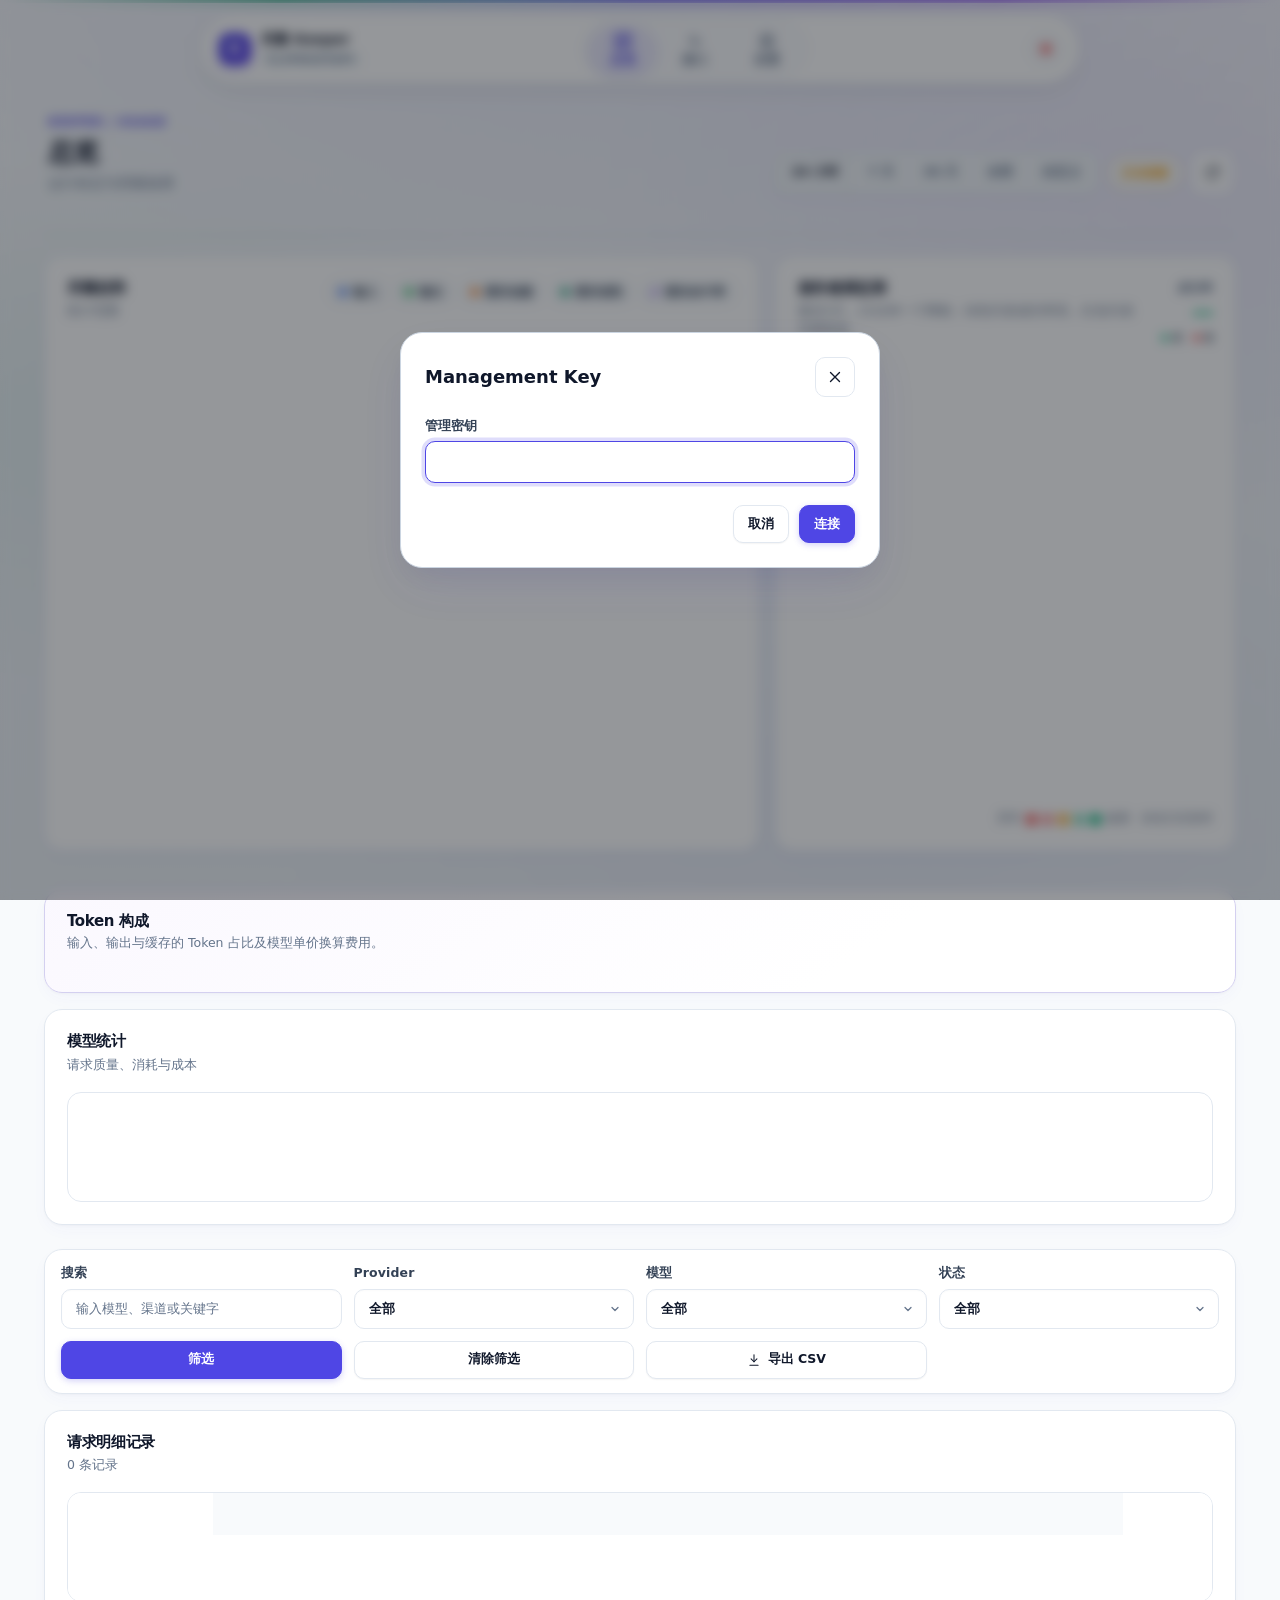
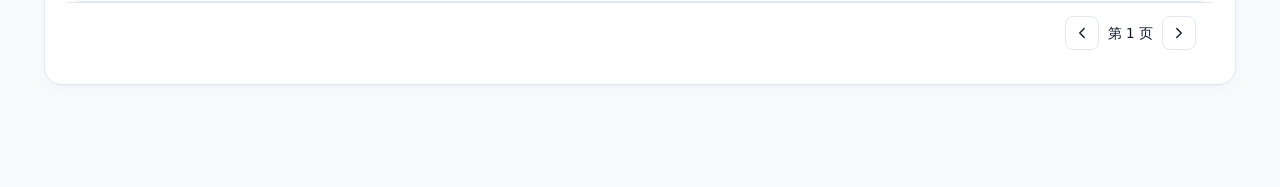
<file: go/dashboard/index.html>
<!doctype html>
<html lang="zh-CN">
<head>
  <meta charset="utf-8">
  <meta name="viewport" content="width=device-width, initial-scale=1">
  <meta name="color-scheme" content="light dark">
  <title>用量 Keeper</title>
  <link rel="stylesheet" href="./style.css">
  <script defer src="./app.js"></script>
</head>
<body>
  <svg class="icon-sprite" aria-hidden="true">
    <symbol id="i-layout-dashboard" viewBox="0 0 24 24"><rect width="7" height="9" x="3" y="3" rx="1"/><rect width="7" height="5" x="14" y="3" rx="1"/><rect width="7" height="9" x="14" y="12" rx="1"/><rect width="7" height="5" x="3" y="16" rx="1"/></symbol>
    <symbol id="i-chart" viewBox="0 0 24 24"><path d="M3 3v18h18"/><path d="m7 16 4-5 4 3 5-7"/></symbol>
    <symbol id="i-key" viewBox="0 0 24 24"><circle cx="7.5" cy="15.5" r="5.5"/><path d="m12 12 8.3-8.3"/><path d="m18 6 2 2"/><path d="m15 9 2 2"/></symbol>
    <symbol id="i-list" viewBox="0 0 24 24"><path d="M8 6h13M8 12h13M8 18h13"/><path d="M3 6h.01M3 12h.01M3 18h.01"/></symbol>
    <symbol id="i-settings" viewBox="0 0 24 24"><path d="M12.2 2h-.4a2 2 0 0 0-2 2v.2a2 2 0 0 1-1 1.7l-.4.2a2 2 0 0 1-2 0l-.1-.1a2 2 0 0 0-2.7.7l-.2.4a2 2 0 0 0 .7 2.7l.2.1a2 2 0 0 1 1 1.7v.5a2 2 0 0 1-1 1.7l-.2.1a2 2 0 0 0-.7 2.7l.2.4a2 2 0 0 0 2.7.7l.1-.1a2 2 0 0 1 2 0l.4.2a2 2 0 0 1 1 1.7v.2a2 2 0 0 0 2 2h.4a2 2 0 0 0 2-2v-.2a2 2 0 0 1 1-1.7l.4-.2a2 2 0 0 1 2 0l.1.1a2 2 0 0 0 2.7-.7l.2-.4a2 2 0 0 0-.7-2.7l-.2-.1a2 2 0 0 1-1-1.7v-.5a2 2 0 0 1 1-1.7l.2-.1a2 2 0 0 0 .7-2.7l-.2-.4a2 2 0 0 0-2.7-.7l-.1.1a2 2 0 0 1-2 0l-.4-.2a2 2 0 0 1-1-1.7V4a2 2 0 0 0-2-2Z"/><circle cx="12" cy="12" r="3"/></symbol>
    <symbol id="i-refresh" viewBox="0 0 24 24"><path d="M20 12a8 8 0 1 1-2.3-5.7L20 8"/><path d="M20 3v5h-5"/></symbol>
    <symbol id="i-download" viewBox="0 0 24 24"><path d="M12 3v12"/><path d="m7 10 5 5 5-5"/><path d="M5 21h14"/></symbol>
    <symbol id="i-upload" viewBox="0 0 24 24"><path d="M12 15V3"/><path d="m17 8-5-5-5 5"/><path d="M5 21h14"/></symbol>
    <symbol id="i-save" viewBox="0 0 24 24"><path d="M15.2 3H5a2 2 0 0 0-2 2v14a2 2 0 0 0 2 2h14a2 2 0 0 0 2-2V8.8Z"/><path d="M17 21v-8H7v8M7 3v5h8"/></symbol>
    <symbol id="i-plus" viewBox="0 0 24 24"><path d="M12 5v14M5 12h14"/></symbol>
    <symbol id="i-trash" viewBox="0 0 24 24"><path d="M3 6h18M8 6V4h8v2M19 6l-1 15H6L5 6M10 11v6M14 11v6"/></symbol>
    <symbol id="i-x" viewBox="0 0 24 24"><path d="m18 6-12 12M6 6l12 12"/></symbol>
    <symbol id="i-chevron-left" viewBox="0 0 24 24"><path d="m15 18-6-6 6-6"/></symbol>
    <symbol id="i-chevron-right" viewBox="0 0 24 24"><path d="m9 18 6-6-6-6"/></symbol>
    <symbol id="i-database" viewBox="0 0 24 24"><ellipse cx="12" cy="5" rx="9" ry="3"/><path d="M3 5v14c0 1.7 4 3 9 3s9-1.3 9-3V5"/><path d="M3 12c0 1.7 4 3 9 3s9-1.3 9-3"/></symbol>
    <symbol id="i-activity" viewBox="0 0 24 24"><path d="M3 12h4l2-7 4 14 2-7h6"/></symbol>
    <symbol id="i-diamond" viewBox="0 0 24 24"><path d="M6 3h12l4 6-10 12L2 9Z"/><path d="m2 9 10 12 10-12M8 9l4 12 4-12M6 3l2 6h8l2-6"/></symbol>
    <symbol id="i-dollar" viewBox="0 0 24 24"><line x1="12" y1="1" x2="12" y2="23"/><path d="M17 5H9.5a3.5 3.5 0 0 0 0 7h5a3.5 3.5 0 0 1 0 7H6"/></symbol>
    <symbol id="i-percent" viewBox="0 0 24 24"><line x1="19" y1="5" x2="5" y2="19"/><circle cx="6.5" cy="6.5" r="2.5"/><circle cx="17.5" cy="17.5" r="2.5"/></symbol>
    <symbol id="i-clock" viewBox="0 0 24 24"><circle cx="12" cy="12" r="10"/><polyline points="12 6 12 12 16 14"/></symbol>
    <symbol id="i-trend-up" viewBox="0 0 24 24"><polyline points="23 6 13.5 15.5 8.5 10.5 1 18"/><polyline points="17 6 23 6 23 12"/></symbol>
    <symbol id="i-eye" viewBox="0 0 24 24"><path d="M2 12s3-7 10-7 10 7 10 7-3 7-10 7-10-7-10-7Z"/><circle cx="12" cy="12" r="3"/></symbol>
    <symbol id="i-sparkles" viewBox="0 0 24 24"><path d="m12 3-1.9 5.8a2 2 0 0 1-1.3 1.3L3 12l5.8 1.9a2 2 0 0 1 1.3 1.3L12 21l1.9-5.8a2 2 0 0 1 1.3-1.3L21 12l-5.8-1.9a2 2 0 0 1-1.3-1.3Z"/></symbol>
    <symbol id="i-copy" viewBox="0 0 24 24"><rect width="14" height="14" x="8" y="8" rx="2" ry="2"/><path d="M4 16c-1.1 0-2-.9-2-2V4c0-1.1.9-2 2-2h10c1.1 0 2 .9 2 2"/></symbol>
    <symbol id="i-search" viewBox="0 0 24 24"><circle cx="11" cy="11" r="8"/><line x1="21" y1="21" x2="16.65" y2="16.65"/></symbol>
  </svg>

  <div class="app-shell">
    <header class="top-nav" data-region="global-nav">
      <div class="brand">
        <span class="brand-mark">K</span>
        <span class="brand-copy"><strong>用量 Keeper</strong><small>CLIProxyAPI</small></span>
      </div>
      <nav class="primary-nav" aria-label="主要页面">
        <button class="nav-item is-active" data-page-target="overview" title="总览看板">
          <svg class="nav-icon"><use href="#i-layout-dashboard"/></svg>
          <span>总览</span>
        </button>
        <button class="nav-item" data-page-target="interfaces" title="接口与上游">
          <svg class="nav-icon"><use href="#i-activity"/></svg>
          <span>接口</span>
        </button>
        <button class="nav-item" data-page-target="settings" title="价格与管理设置">
          <svg class="nav-icon"><use href="#i-settings"/></svg>
          <span>设置</span>
        </button>
      </nav>
      <div class="top-nav-status" data-region="connection-state" title="采集服务在线">
        <span id="connection-dot" class="status-dot"></span>
        <span id="connection-label" class="sr-only">采集服务在线</span>
      </div>
    </header>

    <div class="workspace">
      <header class="topbar" data-region="context-bar">
        <div class="topbar-heading"><span class="topbar-kicker">KEEPER / USAGE</span><h1 id="page-title">总览</h1><p id="page-subtitle">运行状态与用量脉搏</p></div>
        <div class="topbar-actions">
          <div class="segmented" id="range-control" aria-label="时间范围">
            <button type="button" class="is-active" data-range="24h">24 小时</button><button type="button" data-range="7d">7 天</button><button type="button" data-range="30d">30 天</button><button type="button" data-range="all">全部</button><button type="button" data-range="custom" aria-controls="custom-range-form" aria-expanded="false">自定义</button>
          </div>
          <button id="custom-range-summary" class="range-summary-button" type="button" aria-controls="custom-range-form" aria-expanded="false" title="点击修改自定义时间范围" hidden>
            <span class="range-summary-label">当前自定义范围</span><strong id="custom-range-summary-value"></strong>
          </button>
          <span id="freshness-state" class="topbar-freshness" aria-live="polite">等待数据</span>
          <button id="refresh-button" class="icon-button" title="刷新" aria-label="刷新"><svg><use href="#i-refresh"/></svg></button>
          <form id="custom-range-form" class="custom-range-form" role="dialog" aria-modal="false" aria-label="自定义时间范围" hidden>
            <div class="range-selection">
              <label><span>开始日期</span><button id="custom-range-from" class="range-date-display" type="button" aria-label="选择开始日期">选择日期</button></label>
              <span class="range-separator" aria-hidden="true">~</span>
              <label><span>结束日期</span><button id="custom-range-to" class="range-date-display" type="button" aria-label="选择结束日期">选择日期</button></label>
            </div>
            <div id="range-calendars" class="range-calendars"></div>
            <div class="range-picker-footer">
              <label><span>开始时刻</span><input id="custom-range-from-time" type="time" step="1" value="00:00:00" required></label>
              <label><span>结束时刻</span><input id="custom-range-to-time" type="time" step="1" value="23:59:59" required></label>
              <span class="range-timezone">中国标准时间</span>
              <div class="range-picker-actions">
                <button class="secondary-button" id="custom-range-cancel" type="button">取消</button>
                <button class="primary-button" id="custom-range-apply" type="submit" disabled>应用</button>
              </div>
            </div>
            <span id="custom-range-error" class="custom-range-error" role="alert" hidden></span>
          </form>
        </div>
      </header>

      <main id="main-content">
        <section class="page is-active" data-page="overview" data-region="overview-page">
          <div class="kpi-section" id="overview-kpis" data-region="kpi-band"></div>
          <div class="runtime-strip" id="runtime-strip" data-region="runtime" role="group" aria-label="采集与存储运行状态"></div>
          <div class="overview-grid" data-region="operational-pulse">
            <section class="panel trend-panel" data-region="trend">
              <div class="panel-head">
                <div><h2>用量趋势</h2><p id="trend-caption">统计范围</p></div>
                <div class="trend-legend-interactive" id="trend-legend">
                  <button class="legend-chip is-active" data-dim="input" aria-pressed="true" style="--chip-color:#326ff5"><span class="chip-circle" style="background:#326ff5"></span><span>输入</span></button>
                  <button class="legend-chip is-active" data-dim="output" aria-pressed="true" style="--chip-color:#20b95a"><span class="chip-circle" style="background:#20b95a"></span><span>输出</span></button>
                  <button class="legend-chip is-active" data-dim="cache_write" aria-pressed="true" style="--chip-color:#ff7a12"><span class="chip-circle" style="background:#ff7a12"></span><span>缓存创建</span></button>
                  <button class="legend-chip is-active" data-dim="cache_read" aria-pressed="true" style="--chip-color:#059669"><span class="chip-circle" style="background:#059669"></span><span>缓存读取</span></button>
                  <button class="legend-chip is-active" data-dim="hit_rate" aria-pressed="true" style="--chip-color:#7738ee"><span class="chip-circle chip-dashed" style="background:#7738ee;border:2px dashed #7738ee"></span><span>缓存命中率</span></button>
                </div>
              </div>
              <div id="trend-chart" class="chart-host-interactive"></div>
            </section>
            <section class="panel health-panel" data-region="health">
              <div class="panel-head health-panel-head">
                <div><h2>服务健康监测</h2><p>最近5天，15分钟一个网格；绿色代表成功率高，红色代表失败较多。</p></div>
                <div class="health-summary-card" aria-label="服务健康汇总">
                  <span class="hsc-label">成功率</span>
                  <strong id="health-summary" class="hsc-rate">--</strong>
                  <div class="hsc-sub">
                    <span class="hsc-stat is-success"><i class="hsc-dot"></i><strong id="health-success-count">0</strong></span>
                    <span class="hsc-stat is-failure"><i class="hsc-dot"></i><strong id="health-failure-count">0</strong></span>
                  </div>
                </div>
              </div>
              <div id="health-grid" class="health-grid" aria-label="最近5天服务健康网格"></div>
              <div class="health-scale"><span>异常</span><i class="level-1"></i><i class="level-2"></i><i class="level-3"></i><i class="level-4"></i><i class="level-5"></i><span>健康</span><em>灰色为无请求</em></div>
            </section>
          </div>
          <div class="overview-section" data-region="analysis">
            <div class="distribution-grid" id="distribution-grid" data-region="distributions"></div>
            <section class="panel token-panel" data-region="tokens"><div class="panel-head"><div><h2>Token 构成</h2><p>输入、输出与缓存的 Token 占比及模型单价换算费用。</p></div><strong id="token-total" class="sr-only">0</strong></div><div id="token-composition"></div></section>
            <section class="table-section" data-region="model-statistics">
              <div class="section-head"><div><h2>模型统计</h2><p>请求质量、消耗与成本</p></div><span class="scroll-hint">⟷ 左右滑动</span></div>
              <div class="table-wrap"><table class="model-table"><caption class="sr-only">模型统计</caption><thead><tr><th scope="col">模型</th><th scope="col">请求</th><th scope="col">成功率</th><th scope="col">缓存命中率</th><th scope="col">Token</th><th scope="col">平均延迟</th><th scope="col">费用</th></tr></thead><tbody id="model-table"></tbody></table></div>
            </section>
          </div>
          <div class="overview-section event-section" data-region="events">
            <form class="filter-bar" id="event-filters" aria-label="请求明细筛选">
              <input type="hidden" name="upstream" id="filter-upstream">
              <label><span>搜索</span><input name="q" type="search" placeholder="输入模型、渠道或关键字"></label>
              <label><span>Provider</span><select name="provider"><option value="">全部</option></select></label>
              <label><span>模型</span><select name="model"><option value="">全部</option></select></label>
              <label><span>状态</span><select name="status"><option value="">全部</option><option value="success">成功</option><option value="failure">失败</option></select></label>
              <button class="primary-button" type="submit">筛选</button>
              <button class="secondary-button" type="reset" id="event-reset">清除筛选</button>
              <button class="secondary-button" id="event-export" type="button"><svg><use href="#i-download"/></svg>导出 CSV</button>
            </form>
            <div id="event-filter-chips" class="active-filter-list" role="group" aria-label="已应用的明细筛选" hidden></div>
            <div id="drilldown-banner" class="drilldown-banner" hidden>
              <div class="drilldown-banner-left">
                <span class="drilldown-icon"><svg><use href="#i-activity"/></svg></span>
                <span id="drilldown-text" class="drilldown-text">已锁定 15 分钟监控时段</span>
              </div>
              <button type="button" id="drilldown-clear" class="drilldown-clear-btn" title="解除时段锁定"><svg><use href="#i-x"/></svg>解除锁定</button>
            </div>
            <section class="table-section event-table-section">
              <div class="section-head"><div><h2>请求明细记录</h2><p id="event-count" aria-live="polite">0 条记录</p></div><span class="scroll-hint">⟷ 左右滑动</span></div>
              <div class="table-wrap"><table class="event-table"><caption class="sr-only">请求明细记录</caption><thead><tr><th scope="col">时间</th><th scope="col">模型 / 渠道</th><th scope="col">推理强度</th><th scope="col">状态</th><th scope="col">用时 / 首字</th><th scope="col">Token 明细</th><th scope="col">命中率</th><th scope="col">总 Token / 速度</th><th scope="col">费用</th></tr></thead><tbody id="event-table"></tbody></table></div>
              <div class="pagination"><button id="page-prev" class="icon-button" title="上一页" aria-label="上一页"><svg><use href="#i-chevron-left"/></svg></button><span id="page-label">第 1 页</span><button id="page-next" class="icon-button" title="下一页" aria-label="下一页"><svg><use href="#i-chevron-right"/></svg></button></div>
            </section>
          </div>
        </section>

        <section class="page" data-page="interfaces" data-region="interfaces-page">
          <div class="interface-summary" id="interface-summary" data-region="interface-kpis"></div>
          <div class="interface-analytics-grid">
            <section class="panel provider-token-panel" data-region="provider-tokens">
              <div class="panel-head">
                <div>
                  <h2>Provider Token 消耗对比</h2>
                  <p>各上游渠道的输入、输出、缓存与推理 Token 分布构成</p>
                </div>
                <div class="provider-token-legend" id="provider-token-legend" aria-label="Token 维度筛选"></div>
              </div>
              <div id="provider-token-chart" class="provider-token-chart" aria-label="各 Provider Token 消耗堆叠柱状图"></div>
            </section>
            <section class="panel upstream-latency-panel" data-region="upstream-latency">
              <div class="panel-head">
                <div>
                  <h2>上游响应延迟与健康排行</h2>
                  <p>加权平均响应耗时、SLA 等级与请求成功率</p>
                </div>
              </div>
              <div id="upstream-latency-board" class="upstream-latency-board" aria-label="上游响应延迟与健康排行"></div>
            </section>
          </div>
          <section class="table-section" data-region="api-keys"><div class="section-head"><div><h2>客户端 Key 分组</h2><p>匿名客户端调用分组汇总与负载占比</p></div><span class="scroll-hint">⟷ 左右滑动</span></div><div class="table-wrap"><table class="api-key-table"><caption class="sr-only">客户端 Key 分组</caption><thead><tr><th scope="col">客户端 Key</th><th scope="col">绑定模型</th><th scope="col">调用次数与占比</th><th scope="col">成功率</th><th scope="col">Token</th><th scope="col">预估费用</th></tr></thead><tbody id="api-key-table"></tbody></table></div></section>
          <section class="table-section" data-region="upstreams"><div class="section-head"><div><h2>上游统计</h2><p>匿名 Provider 凭证分组与健康监控</p></div><span class="scroll-hint">⟷ 左右滑动</span></div><div class="table-wrap"><table class="upstream-table"><caption class="sr-only">上游统计</caption><thead><tr><th scope="col">上游分组名称</th><th scope="col">状态</th><th scope="col">关联模型</th><th scope="col">负载请求占比</th><th scope="col">成功率</th><th scope="col">平均延迟</th><th scope="col">Token</th><th scope="col">操作</th></tr></thead><tbody id="upstream-table"></tbody></table></div></section>
        </section>

        <section class="page" data-page="settings" data-region="settings-page">
          <section class="settings-band"><div class="settings-title"><svg><use href="#i-database"/></svg><div><h2>存储状态</h2><p id="storage-path">--</p></div></div><div class="storage-metrics" id="storage-metrics"></div><form id="storage-settings" class="inline-form"><label><span>保留天数</span><input name="retention_days" type="number" min="1" max="3650"></label><label><span>导出上限</span><input name="export_max_records" type="number" min="100" max="1000000"></label><button class="primary-button" type="submit"><svg><use href="#i-save"/></svg>保存</button></form></section>
          <section class="table-section price-section">
            <div class="section-head price-section-head">
              <div>
                <h2>模型价格设置</h2>
                <p>按 1M Token (百万 Token) 美元 ($) 计价 · 支持多维度灵活计费</p>
              </div>
              <span class="scroll-hint">⟷ 左右滑动</span>
              <div class="command-group price-actions-group">
                <div class="price-search-wrapper">
                  <svg class="price-search-icon"><use href="#i-search"/></svg>
                  <input id="price-search" type="search" placeholder="快速过滤模型..." aria-label="搜索模型价格">
                </div>
                <button id="import-prices-btn" class="secondary-button" title="批量粘贴 JSON 或上传文件导入价格"><svg><use href="#i-upload"/></svg>批量导入</button>
                <button id="export-prices-btn" class="secondary-button" title="导出当前模型价格表为 JSON"><svg><use href="#i-download"/></svg>导出价格</button>
                <button id="autofill-prices-btn" class="secondary-button" title="从历史调用记录中一键添加未定价模型"><svg><use href="#i-sparkles"/></svg>补全调用模型</button>
                <button id="add-price" class="secondary-button"><svg><use href="#i-plus"/></svg>添加模型</button>
                <button id="save-prices" class="primary-button"><svg><use href="#i-save"/></svg>保存价格表</button>
              </div>
            </div>
            <div class="table-wrap price-table-wrap">
              <table class="price-table">
                <thead>
                  <tr>
                    <th scope="col" style="width:24%;">模型名称</th>
                    <th scope="col" style="width:13%;">输入 ($/1M)</th>
                    <th scope="col" style="width:13%;">输出 ($/1M)</th>
                    <th scope="col" style="width:13%;">缓存读取 ($/1M)</th>
                    <th scope="col" style="width:13%;">缓存写入 ($/1M)</th>
                    <th scope="col" style="width:13%;">推理 ($/1M)</th>
                    <th scope="col" style="width:11%;">操作</th>
                  </tr>
                </thead>
                <tbody id="price-table"></tbody>
              </table>
            </div>
          </section>
          <section class="settings-band backup-band"><div><h2>数据迁移</h2><p>事件、聚合所需字段与模型价格</p></div><div class="command-group"><button id="backup-export" class="secondary-button"><svg><use href="#i-download"/></svg>导出备份</button><button id="backup-import" class="secondary-button"><svg><use href="#i-upload"/></svg>导入备份</button><input id="backup-file" type="file" accept="application/json,.json" hidden></div></section>
          <section class="settings-band connection-band"><div><h2>管理连接</h2><p id="auth-state">当前会话</p></div><button id="change-key" class="secondary-button"><svg><use href="#i-key"/></svg>更新密钥</button></section>
        </section>
      </main>
    </div>
  </div>

  <aside id="detail-drawer" class="detail-drawer" role="dialog" aria-modal="true" aria-labelledby="detail-title" aria-hidden="true" inert><div class="drawer-head"><div><small>上游详情</small><h2 id="detail-title">--</h2></div><button id="detail-close" class="icon-button" aria-label="关闭详情"><svg><use href="#i-x"/></svg></button></div><div id="detail-content"></div></aside>
  <div id="drawer-scrim" class="drawer-scrim"></div>

  <dialog id="price-import-dialog" class="glass-modal">
    <div class="dialog-head">
      <div>
        <h2>批量导入模型价格</h2>
        <p class="dialog-subtitle">支持粘贴 JSON 数组 / 键值映射、CSV 文本，或直接上传价格文件</p>
      </div>
      <button type="button" class="icon-button" id="price-import-close" aria-label="关闭"><svg><use href="#i-x"/></svg></button>
    </div>
    <div class="dialog-body">
      <div class="import-tips-bar">
        <span class="tip-tag">支持 JSON 数组</span>
        <span class="tip-tag">支持 Model:Price 映射</span>
        <span class="tip-tag">支持 CSV/TSV 逗号表格</span>
      </div>
      <textarea id="price-import-textarea" class="modal-textarea" rows="8" placeholder="粘贴价格数据，例如：
[
  { &quot;model&quot;: &quot;gpt-4o&quot;, &quot;input_per_million&quot;: 2.5, &quot;output_per_million&quot;: 10, &quot;cache_read_per_million&quot;: 1.25 },
  { &quot;model&quot;: &quot;deepseek-chat&quot;, &quot;input_per_million&quot;: 0.14, &quot;output_per_million&quot;: 0.28, &quot;cache_read_per_million&quot;: 0.014 }
]
或 CSV：
gpt-4o, 2.5, 10, 1.25, 2.5, 0"></textarea>
      <div class="file-upload-row">
        <button type="button" id="price-upload-btn" class="secondary-button compact-btn"><svg><use href="#i-upload"/></svg>从本地文件上传</button>
        <span id="price-file-label" class="file-name-hint">未选择文件</span>
        <input type="file" id="price-file-input" accept=".json,.csv,.txt" hidden>
      </div>
      <div class="import-mode-options">
        <label class="radio-label"><input type="radio" name="price-import-mode" value="merge" checked><span>合并追加（覆盖同名模型，保留现有其他模型）</span></label>
        <label class="radio-label"><input type="radio" name="price-import-mode" value="replace"><span>完全覆盖（清空现有价格表，仅保留导入内容）</span></label>
      </div>
      <div id="price-import-status" class="import-status-text" hidden></div>
    </div>
    <div class="dialog-actions">
      <button type="button" class="secondary-button" id="price-import-cancel">取消</button>
      <button type="button" class="primary-button" id="price-import-submit"><svg><use href="#i-save"/></svg>确认导入</button>
    </div>
  </dialog>

  <dialog id="auth-dialog"><form method="dialog" id="auth-form"><div class="dialog-head"><h2>Management Key</h2><button value="cancel" class="icon-button" aria-label="关闭"><svg><use href="#i-x"/></svg></button></div><label><span>管理密钥</span><input id="auth-key" type="password" autocomplete="current-password" required></label><div class="dialog-actions"><button value="cancel" class="secondary-button">取消</button><button value="default" class="primary-button" id="auth-save">连接</button></div></form></dialog>
  <div id="toast-region" class="toast-region" aria-live="polite"></div>
  <div id="floating-tooltip" class="floating-glass-tooltip" role="tooltip"></div>
  <div id="trend-tooltip" class="trend-tooltip-popup" hidden></div>
  <datalist id="model-name-datalist"></datalist>
  <div id="model-picker-dropdown" class="model-picker-dropdown" role="listbox"></div>
</body>
</html>
</file>
<file: go/dashboard/style.css>
:root {
  color-scheme: light;
  --bg: #f8fafc;
  --bg-gradient: linear-gradient(180deg, #f8fafc 0%, #f1f5f9 45%, #edf2f7 100%);
  --surface: #ffffff;
  --surface-raised: #ffffff;
  --surface-subtle: #f8fafc;
  --surface-inset: #f1f5f9;
  --text: #0f172a;
  --muted: #64748b;
  --muted-strong: #334155;
  --line: #e2e8f0;
  --line-strong: #cbd5e1;
  --blue: #4f46e5;
  --purple: #7c3aed;
  --teal: #059669;
  --green: #10b981;
  --orange: #f97316;
  --red: #ef4444;
  --yellow: #f59e0b;
  --focus: #6366f1;
  --radius-xs: 6px;
  --radius-sm: 8px;
  --radius-md: 10px;
  --radius-lg: 14px;
  --radius-xl: 18px;
  --radius-2xl: 22px;
  --space-1: 6px;
  --space-2: 10px;
  --space-3: 14px;
  --space-4: 18px;
  --space-5: 24px;
  --space-6: 32px;
  --shadow-xs: 0 1px 2px rgba(15, 23, 42, 0.03), 0 1px 1px rgba(15, 23, 42, 0.02);
  --shadow-sm: 0 1px 3px rgba(15, 23, 42, 0.03), 0 6px 18px -3px rgba(79, 70, 229, 0.04);
  --shadow-md: 0 4px 6px -1px rgba(15, 23, 42, 0.04), 0 12px 28px -4px rgba(79, 70, 229, 0.07);
  --shadow-lg: 0 10px 25px -3px rgba(15, 23, 42, 0.05), 0 20px 48px -8px rgba(79, 70, 229, 0.1);
  --font-sans: -apple-system, BlinkMacSystemFont, "SF Pro Text", "Segoe UI Variable Text", "Segoe UI", "PingFang SC", "Hiragino Sans GB", "Microsoft YaHei", system-ui, sans-serif;
  --font-mono: ui-monospace, "SF Mono", Menlo, Consolas, "Liberation Mono", monospace;
}

[data-theme="dark"], [data-cpa-theme="dark"] {
  color-scheme: dark;
  --bg: #070b12;
  --bg-gradient: linear-gradient(180deg, #0b111c 0%, #070b12 52%, #04070c 100%);
  --surface: #0f1624;
  --surface-raised: #141e30;
  --surface-subtle: #121a29;
  --surface-inset: #182336;
  --text: #f8fafc;
  --muted: #94a3b8;
  --muted-strong: #cbd5e1;
  --line: #1c2738;
  --line-strong: #2c3c54;
  --focus: #3b82f6;
  --blue: #3b82f6;
  --purple: #a855f7;
  --teal: #10b981;
  --green: #22c55e;
  --orange: #f97316;
  --red: #ef4444;
  --yellow: #eab308;
  --shadow-xs: 0 1px 2px rgba(0, 0, 0, 0.45);
  --shadow-sm: 0 3px 12px -2px rgba(0, 0, 0, 0.55), 0 0 0 1px rgba(255, 255, 255, 0.07);
  --shadow-md: 0 14px 36px -4px rgba(0, 0, 0, 0.65), 0 0 0 1px rgba(255, 255, 255, 0.09);
  --shadow-lg: 0 28px 64px -8px rgba(0, 0, 0, 0.78), 0 0 0 1px rgba(255, 255, 255, 0.12);
}

@media (prefers-color-scheme: dark) {
  :root:not([data-cpa-theme="light"]):not([data-theme="light"]) {
    color-scheme: dark;
    --bg: #070b12;
    --bg-gradient: linear-gradient(180deg, #0b111c 0%, #070b12 52%, #04070c 100%);
    --surface: #0f1624;
    --surface-raised: #141e30;
    --surface-subtle: #121a29;
    --surface-inset: #182336;
    --text: #f8fafc;
    --muted: #94a3b8;
    --muted-strong: #cbd5e1;
    --line: #1c2738;
    --line-strong: #2c3c54;
    --focus: #3b82f6;
    --blue: #3b82f6;
    --purple: #a855f7;
    --teal: #10b981;
    --green: #22c55e;
    --orange: #f97316;
    --red: #ef4444;
    --yellow: #eab308;
    --shadow-xs: 0 1px 2px rgba(0, 0, 0, 0.45);
    --shadow-sm: 0 3px 12px -2px rgba(0, 0, 0, 0.55), 0 0 0 1px rgba(255, 255, 255, 0.07);
    --shadow-md: 0 14px 36px -4px rgba(0, 0, 0, 0.65), 0 0 0 1px rgba(255, 255, 255, 0.09);
    --shadow-lg: 0 28px 64px -8px rgba(0, 0, 0, 0.78), 0 0 0 1px rgba(255, 255, 255, 0.12);
  }
}

* { box-sizing: border-box; }
html { min-width: 320px; background: var(--bg); }
body {
  min-width: 320px;
  min-height: 100vh;
  margin: 0;
  overflow-x: clip;
  background: var(--bg);
  color: var(--text);
  font-family: var(--font-sans);
  font-size: 13.5px;
  line-height: 1.5;
  letter-spacing: 0;
  -webkit-font-smoothing: antialiased;
  -moz-osx-font-smoothing: grayscale;
  text-rendering: optimizeLegibility;
  font-feature-settings: "tnum" 1, "cv02" 1, "cv03" 1, "cv04" 1;
}
button, input, select { font: inherit; letter-spacing: 0; }
button { color: inherit; }
button, select { cursor: pointer; }
button:disabled { cursor: not-allowed; opacity: .52; }
button:focus-visible {
  outline: 2px solid var(--focus);
  outline-offset: 2px;
}
input:focus-visible, select:focus-visible {
  outline: none;
}
input, select { outline: none; }
svg { width: 18px; height: 18px; fill: none; stroke: currentColor; stroke-width: 1.8; stroke-linecap: round; stroke-linejoin: round; }
.icon-sprite { position: absolute; width: 0; height: 0; overflow: hidden; }
[hidden] { display: none !important; }
.sr-only {
  position: absolute;
  width: 1px;
  height: 1px;
  padding: 0;
  margin: -1px;
  overflow: hidden;
  clip: rect(0, 0, 0, 0);
  white-space: nowrap;
  border: 0;
}
.mono, td, .metric strong, .kpi-main-val, .kpi-daily-val, .ic-val, .runtime-item strong { font-variant-numeric: tabular-nums; }
.mono { font-family: var(--font-mono); }

.app-shell {
  min-height: 100vh;
  position: relative;
  background: var(--bg-gradient);
  background-attachment: fixed;
  overflow-x: clip;
}

/* Multi-layered California Mica Aurora & High-Precision Micro Matrix Grid */
.app-shell::before {
  content: '';
  position: fixed;
  inset: 0;
  pointer-events: none;
  z-index: 0;
  background-image:
    /* High-Precision Matrix Dot Grid */
    radial-gradient(circle at center, color-mix(in srgb, var(--text) 3.8%, transparent) 0.85px, transparent 0.85px),
    /* Top Center Luminous Spotlight - California Indigo */
    radial-gradient(ellipse 90% 550px at 50% -80px, color-mix(in srgb, var(--blue) 8.5%, transparent) 0%, transparent 70%),
    /* Right Top Violet Aurora Bloom */
    radial-gradient(ellipse 70% 480px at 92% 200px, color-mix(in srgb, var(--purple) 6%, transparent) 0%, transparent 66%),
    /* Left Teal Ambient Glow */
    radial-gradient(ellipse 60% 420px at 8% 420px, color-mix(in srgb, var(--teal) 5%, transparent) 0%, transparent 64%),
    /* Bottom Azure Drift */
    radial-gradient(ellipse 75% 500px at 70% 800px, color-mix(in srgb, var(--blue) 3.5%, transparent) 0%, transparent 68%);
  background-size: 24px 24px, 100% 100%, 100% 100%, 100% 100%, 100% 100%;
  background-position: 0 0, 0 0, 0 0, 0 0, 0 0;
  background-repeat: repeat, no-repeat, no-repeat, no-repeat, no-repeat;
}

/* Top Luminous Laser Accent Line */
.app-shell::after {
  content: '';
  position: fixed;
  top: 0;
  left: 0;
  right: 0;
  height: 2.5px;
  background: linear-gradient(90deg, transparent 0%, color-mix(in srgb, var(--teal) 85%, transparent) 22%, color-mix(in srgb, var(--blue) 92%, transparent) 50%, color-mix(in srgb, var(--purple) 88%, transparent) 78%, transparent 100%);
  pointer-events: none;
  z-index: 99;
  opacity: 0.88;
}

.workspace, .detail-drawer {
  position: relative;
  z-index: 1;
}

.top-nav {
  position: sticky;
  top: 14px;
  z-index: 120;
  width: min(880px, calc(100% - 28px));
  margin: 14px auto 0;
  min-height: 58px;
  display: flex;
  align-items: center;
  justify-content: space-between;
  gap: 16px;
  padding: 6px 16px 6px 18px;
  border: 1px solid var(--line);
  border-radius: 999px;
  background: var(--surface-raised);
  box-shadow: 0 8px 24px -4px rgba(15, 23, 42, 0.08), 0 2px 6px -1px rgba(15, 23, 42, 0.04), inset 0 1px 0 #ffffff;
  transition: box-shadow .2s ease, border-color .2s ease, transform .2s ease;
  transform: translateZ(0);
  will-change: transform;
}
[data-theme="dark"] .top-nav, [data-cpa-theme="dark"] .top-nav {
  box-shadow: 0 14px 38px rgba(0, 0, 0, 0.55), 0 2px 8px rgba(0, 0, 0, 0.35), inset 0 1px 0 rgba(255, 255, 255, 0.08);
  background: var(--surface-raised);
  border-color: var(--line-strong);
}
.brand { min-width: 0; display: flex; align-items: center; gap: 10px; }
.brand-mark {
  width: 32px;
  height: 32px;
  flex: 0 0 32px;
  display: grid;
  place-items: center;
  border-radius: var(--radius-md);
  background: linear-gradient(135deg, var(--blue), color-mix(in srgb, var(--purple) 30%, var(--blue)));
  color: #fff;
  font-size: 15px;
  font-weight: 800;
  box-shadow: 0 3px 10px color-mix(in srgb, var(--blue) 35%, transparent);
}
.brand-copy { min-width: 0; display: grid; gap: 1px; }
.brand-copy strong { overflow: hidden; font-size: 14px; font-weight: 780; color: var(--text); white-space: nowrap; text-overflow: ellipsis; }
.brand-copy small {
  color: var(--muted);
  font-size: 11px;
  font-weight: 700;
  letter-spacing: .06em;
  text-transform: uppercase;
  background: color-mix(in srgb, var(--surface-inset) 80%, transparent);
  padding: 1px 6px;
  border-radius: 4px;
  display: inline-block;
  width: fit-content;
}
.primary-nav {
  display: flex;
  align-items: center;
  gap: 6px;
  padding: 4px 6px;
  border: 1px solid color-mix(in srgb, var(--line) 80%, transparent);
  border-radius: 999px;
  background: color-mix(in srgb, var(--surface-subtle) 70%, transparent);
  box-shadow: inset 0 1px 2px rgba(0, 0, 0, 0.02);
}
.nav-item {
  position: relative;
  min-width: 66px;
  min-height: 46px;
  padding: 5px 12px 4px;
  display: flex;
  flex-direction: column;
  align-items: center;
  justify-content: center;
  gap: 3px;
  border: 0;
  border-radius: 999px;
  background: transparent;
  color: var(--muted);
  cursor: pointer;
  outline: none;
  user-select: none;
  transition: color .18s ease, background .18s cubic-bezier(0.16, 1, 0.3, 1), transform .18s cubic-bezier(0.16, 1, 0.3, 1), box-shadow .18s ease;
}
.nav-item .nav-icon {
  width: 18px;
  height: 18px;
  flex-shrink: 0;
  color: inherit;
  stroke-width: 2.1;
  transition: transform .18s cubic-bezier(0.16, 1, 0.3, 1), color .18s ease;
}
.nav-item span {
  font-size: 12.5px;
  font-weight: 750;
  line-height: 1.1;
  letter-spacing: 0.01em;
  transition: color .18s ease;
}
.nav-item:hover {
  color: var(--text);
  background: color-mix(in srgb, var(--surface) 65%, transparent);
  transform: translateY(-1.5px);
}
.nav-item:hover .nav-icon {
  transform: scale(1.08);
}
.nav-item.is-active {
  color: var(--blue);
  background: color-mix(in srgb, var(--blue) 12%, var(--surface));
  box-shadow: inset 0 1px 0 rgba(255, 255, 255, 0.8), 0 3px 10px -2px color-mix(in srgb, var(--blue) 30%, transparent);
}
.nav-item.is-active .nav-icon {
  transform: scale(1.12);
  color: var(--blue);
}
.nav-item.is-active span {
  color: var(--blue);
  font-weight: 800;
}
.nav-item:active {
  transform: scale(0.94) !important;
}
.top-nav-status {
  width: 34px;
  height: 34px;
  flex: 0 0 34px;
  display: inline-flex;
  align-items: center;
  justify-content: center;
  border: 1px solid var(--line);
  border-radius: 50%;
  background: var(--surface-subtle);
  box-shadow: inset 0 1px 0 rgba(255, 255, 255, 0.7);
  cursor: help;
  transition: background .16s ease, border-color .16s ease, transform .16s ease;
}
[data-theme="dark"] .top-nav-status, [data-cpa-theme="dark"] .top-nav-status {
  box-shadow: inset 0 1px 0 rgba(255, 255, 255, 0.06);
}
.top-nav-status:hover {
  border-color: var(--line-strong);
  background: var(--surface);
  transform: scale(1.06);
}
.top-nav-status span:not(.status-dot) {
  display: none;
}
.status-dot { width: 8px; height: 8px; flex: 0 0 8px; border-radius: 50%; background: var(--red); box-shadow: 0 0 0 4px color-mix(in srgb, var(--red) 13%, transparent); }
.status-dot.is-online { background: var(--green); animation: status-pulse 2.4s infinite cubic-bezier(0.4, 0, 0.6, 1); }

.workspace { width: min(1440px, 100%); min-width: 0; margin: 0 auto; padding: 6px 32px 48px; }
.topbar {
  min-height: 0;
  display: flex;
  align-items: flex-end;
  justify-content: space-between;
  gap: var(--space-5);
  padding: 26px 2px 18px;
}
.topbar-heading { min-width: 0; }
.topbar-kicker { display: block; color: var(--blue); font-size: 11.5px; font-weight: 780; letter-spacing: .08em; text-transform: uppercase; }
.topbar h1 { margin: 6px 0 3px; font-size: 26px; line-height: 1.2; font-weight: 780; letter-spacing: -0.01em; }
.topbar p { margin: 0; color: var(--muted); font-size: 13.5px; }
.topbar-actions { position: relative; z-index: 60; display: flex; align-items: center; justify-content: flex-end; flex-wrap: wrap; gap: 10px; }
.range-summary-button { flex: 1 1 360px; min-width: 0; max-width: min(520px, 100%); min-height: 40px; display: grid; grid-template-columns: auto minmax(0, 1fr); align-items: center; gap: 8px 12px; padding: 7px 11px; border: 1px solid var(--line-strong); border-radius: var(--radius-md); background: var(--surface); color: var(--text); text-align: left; cursor: pointer; }
.range-summary-button[hidden] { display: none; }
.range-summary-label { color: var(--muted); font-size: 11px; font-weight: 700; white-space: nowrap; }
.range-summary-button strong { min-width: 0; font-size: 12px; font-weight: 700; line-height: 1.35; overflow-wrap: anywhere; }
.range-summary-button:hover { border-color: var(--blue); background: color-mix(in srgb, var(--blue) 4%, var(--surface)); }
.range-summary-button:focus-visible { outline: 2px solid var(--blue); outline-offset: 2px; }
.custom-range-form { position: absolute; z-index: 150; top: calc(100% + 8px); right: 0; width: min(680px, calc(100vw - 32px)); max-width: min(680px, calc(100vw - 32px)); display: grid; gap: 14px; padding: 16px; border: 1px solid var(--line); border-radius: var(--radius-md); background: var(--surface); box-shadow: var(--shadow-md); }
.custom-range-form[hidden], .custom-range-error[hidden] { display: none; }
.custom-range-form label { min-width: 0; display: grid; gap: 5px; color: var(--muted-strong); font-size: 12px; font-weight: 700; }
.range-selection { display: grid; grid-template-columns: minmax(0, 1fr) auto minmax(0, 1fr); align-items: end; gap: 10px; }
.range-separator { padding-bottom: 11px; color: var(--muted); }
.range-date-display, .custom-range-form input { width: 100%; min-width: 0; height: 38px; padding: 0 10px; border: 1px solid var(--line-strong); border-radius: var(--radius-sm); background: var(--surface); color: var(--text); font: inherit; text-align: left; }
.range-date-display.is-editing { border-color: var(--blue); background: color-mix(in srgb, var(--blue) 8%, var(--surface)); }
.custom-range-form input:focus-visible, .range-date-display:focus-visible, .range-calendar-nav button:focus-visible, .range-calendar-day:focus-visible { outline: 2px solid var(--blue); outline-offset: 2px; }
.range-calendars { min-width: 0; padding-top: 12px; border-top: 1px solid var(--line); }
.range-calendar-nav { display: flex; align-items: center; justify-content: space-between; gap: 12px; margin-bottom: 10px; color: var(--muted); font-size: 12px; }
.range-calendar-nav button { width: 32px; height: 32px; display: grid; place-items: center; border: 1px solid var(--line); border-radius: var(--radius-sm); background: var(--surface); color: var(--text); }
.range-calendar-nav button svg { width: 16px; height: 16px; }
.range-calendar-nav button:disabled { opacity: .35; cursor: not-allowed; }
.range-calendar-months { display: grid; grid-template-columns: repeat(2, minmax(0, 1fr)); gap: 24px; }
.range-calendar-month { min-width: 0; }
.range-calendar-month h3 { margin: 0 0 10px; text-align: center; font-size: 13px; font-weight: 750; }
.range-calendar-grid { display: grid; grid-template-columns: repeat(7, minmax(0, 1fr)); grid-template-rows: repeat(7, 34px); gap: 3px; }
.range-calendar-weekday, .range-calendar-empty, .range-calendar-day { height: 34px; display: grid; place-items: center; font-size: 12px; }
.range-calendar-weekday { color: var(--muted); }
.range-calendar-day { width: 100%; padding: 0; border: 0; border-radius: var(--radius-sm); background: transparent; color: var(--text); font-weight: 650; }
.range-calendar-day:not(:disabled):hover { background: var(--surface-inset); }
.range-calendar-day.is-between { background: color-mix(in srgb, var(--blue) 10%, var(--surface)); }
.range-calendar-day.is-selected { background: var(--blue); color: #fff; }
.range-calendar-day.is-selected:not(:disabled):hover { background: var(--blue); }
.range-calendar-day:disabled { color: var(--muted); opacity: .35; cursor: not-allowed; }
.range-calendar-status { margin: 24px 0; color: var(--muted); text-align: center; font-size: 13px; }
.range-picker-footer { display: flex; align-items: end; flex-wrap: wrap; gap: 10px; padding-top: 12px; border-top: 1px solid var(--line); }
.range-picker-footer label { flex: 0 1 150px; }
.range-timezone { align-self: center; color: var(--muted); font-size: 12px; }
.range-picker-actions { display: flex; gap: 8px; margin-left: auto; }
.custom-range-form .primary-button, .custom-range-form .secondary-button { height: 38px; }
.custom-range-error { color: var(--red); font-size: 12px; }
.topbar-freshness { min-height: 34px; display: inline-flex; align-items: center; padding: 0 12px; border: 1px solid var(--line); border-radius: 999px; background: var(--surface-subtle); color: var(--muted); font-size: 12px; font-weight: 650; white-space: nowrap; box-shadow: inset 0 1px 0 rgba(255, 255, 255, 0.7); }
.topbar-freshness.is-fresh { color: var(--green); border-color: color-mix(in srgb, var(--green) 35%, var(--line)); }
.topbar-freshness.is-stale { color: var(--yellow); border-color: color-mix(in srgb, var(--yellow) 35%, var(--line)); }
.topbar-freshness.is-error { color: var(--red); border-color: color-mix(in srgb, var(--red) 35%, var(--line)); }
.segmented { min-height: 40px; display: inline-flex; align-items: center; gap: 3px; padding: 3px; border: 1px solid var(--line); border-radius: var(--radius-lg); background: var(--surface); box-shadow: var(--shadow-sm); }
.segmented button { height: 32px; padding: 0 14px; border: 0; border-radius: var(--radius-sm); background: transparent; color: var(--muted); font-size: 12.5px; font-weight: 700; transition: background .18s cubic-bezier(0.16, 1, 0.3, 1), color .18s ease, box-shadow .18s cubic-bezier(0.16, 1, 0.3, 1), transform .16s cubic-bezier(0.16, 1, 0.3, 1); }
.segmented button:hover { color: var(--text); background: var(--surface-subtle); }
.segmented button.is-active { color: var(--text); background: var(--surface-inset); box-shadow: inset 0 1px 2px rgba(0, 0, 0, 0.05), inset 0 0 0 1px var(--line); font-weight: 760; }
.segmented button:active { transform: scale(0.96); }
.icon-button {
  width: 40px;
  height: 40px;
  flex: 0 0 40px;
  display: inline-grid;
  place-items: center;
  padding: 0;
  border: 1px solid var(--line);
  border-radius: var(--radius-md);
  background: var(--surface);
  color: var(--text);
  transition: background .16s ease, border-color .16s ease, transform .16s ease;
}
.icon-button:hover { border-color: var(--line-strong); background: var(--surface-subtle); transform: translateY(-1px); }
.icon-button:active { transform: translateY(1px); }
.icon-button.is-spinning svg { animation: spin .8s linear infinite; }
main { min-width: 0; padding-bottom: 34px; }
.page { display: none; }
.page.is-active { display: block; animation: page-in .26s cubic-bezier(0.16, 1, 0.3, 1); }
.overview-section { margin-top: 24px; }

.kpi-section { display: grid; gap: 14px; margin-bottom: 20px; }
.kpi-row-top { display: grid; grid-template-columns: 1fr 1.15fr 1.15fr; gap: 14px; }
.kpi-row-bottom { display: grid; grid-template-columns: repeat(4, minmax(0, 1fr)); gap: 14px; }

.kpi-panel {
  position: relative;
  min-width: 0;
  min-height: 172px;
  display: flex;
  flex-direction: column;
  justify-content: space-between;
  padding: 16px 18px 14px;
  border: 1px solid var(--line);
  border-top: 3px solid var(--card-theme, var(--blue));
  border-radius: var(--radius-xl);
  background: radial-gradient(circle at top right, color-mix(in srgb, var(--card-theme, var(--blue)) 5%, transparent) 0%, transparent 62%), var(--surface);
  box-shadow: inset 0 1px 0 #ffffff, var(--shadow-sm);
  transition: border-color .22s ease, box-shadow .24s cubic-bezier(0.16, 1, 0.3, 1), transform .24s cubic-bezier(0.16, 1, 0.3, 1);
}
.kpi-panel:hover {
  border-color: color-mix(in srgb, var(--card-theme, var(--blue)) 35%, var(--line));
  border-top-color: var(--card-theme, var(--blue));
  background: radial-gradient(circle at top right, color-mix(in srgb, var(--card-theme, var(--blue)) 8%, transparent) 0%, transparent 65%), var(--surface);
  box-shadow: inset 0 1px 0 #ffffff, 0 12px 28px -4px color-mix(in srgb, var(--card-theme, var(--blue)) 14%, rgba(79, 70, 229, 0.08));
  transform: translateY(-2px);
}
.kpi-panel.theme-daily {
  --card-theme: var(--blue);
  border-top-color: color-mix(in srgb, var(--blue) 75%, var(--purple));
}
.kpi-panel.theme-blue { --card-theme: var(--blue); }
.kpi-panel.theme-purple { --card-theme: var(--purple); }
.kpi-panel.theme-green { --card-theme: var(--green); }
.kpi-panel.theme-orange { --card-theme: var(--orange); }
.kpi-panel.theme-teal { --card-theme: var(--teal); }
.kpi-panel.theme-yellow { --card-theme: var(--yellow); }

.kpi-header { display: flex; align-items: center; justify-content: space-between; gap: 10px; }
.kpi-title { margin: 0; color: var(--muted-strong); font-size: 13.5px; font-weight: 650; letter-spacing: -0.01em; }
.kpi-badge-pill { padding: 2.5px 8px; border: 1px solid var(--line); border-radius: 999px; background: var(--surface-subtle); color: var(--muted); font-size: 12px; font-weight: 600; white-space: nowrap; }

.kpi-icon-badge {
  width: 28px;
  height: 28px;
  display: grid;
  place-items: center;
  border-radius: var(--radius-sm);
  color: #ffffff;
  background: var(--card-theme, var(--blue));
  box-shadow: 0 2px 6px color-mix(in srgb, var(--card-theme, var(--blue)) 36%, transparent);
  transition: transform .22s cubic-bezier(0.16, 1, 0.3, 1), box-shadow .22s ease;
}
.kpi-panel:hover .kpi-icon-badge {
  transform: scale(1.1) rotate(2deg);
  box-shadow: 0 4px 12px color-mix(in srgb, var(--card-theme, var(--blue)) 55%, transparent);
}
.kpi-icon-badge svg { width: 14px; height: 14px; stroke-width: 2.2; stroke: currentColor; }

.kpi-daily-list { display: grid; grid-template-rows: repeat(3, minmax(0, 1fr)); min-width: 0; margin-top: 2px; }
.kpi-daily-item {
  --metric-accent: var(--blue);
  display: grid;
  grid-template-columns: 24px minmax(0, 1fr) auto;
  align-items: center;
  gap: 10px;
  min-width: 0;
  padding: 5px 0;
  border-bottom: 1px solid var(--line);
}
.kpi-daily-item:last-child { border-bottom: 0; }
.kpi-di-icon {
  width: 24px;
  height: 24px;
  display: grid;
  place-items: center;
  border-radius: var(--radius-xs);
  background: color-mix(in srgb, var(--metric-accent) 12%, transparent);
  color: var(--metric-accent);
  border: 1px solid color-mix(in srgb, var(--metric-accent) 20%, transparent);
}
.kpi-di-icon svg { width: 13px; height: 13px; stroke-width: 2; stroke: currentColor; }
.kpi-di-copy { min-width: 0; display: grid; }
.kpi-di-label { overflow: hidden; color: var(--muted); font-size: 12px; font-weight: 600; text-overflow: ellipsis; white-space: nowrap; }
.kpi-di-val { overflow: hidden; color: var(--text); font-size: 17px; font-weight: 780; line-height: 1.1; text-overflow: ellipsis; white-space: nowrap; font-variant-numeric: tabular-nums; }

.kpi-main-val { display: block; margin: 6px 0 2px; color: var(--text); font-size: 26px; font-weight: 800; line-height: 1.15; letter-spacing: -0.035em; font-variant-numeric: tabular-nums lining-nums; }
.kpi-sub-info { display: flex; align-items: center; flex-wrap: wrap; gap: 8px; min-height: 16px; margin-bottom: 6px; color: var(--muted); font-size: 12px; font-weight: 550; }
.kpi-sub-info .dot-success { display: inline-flex; align-items: center; gap: 4px; color: var(--muted-strong); font-weight: 550; }
.kpi-sub-info .dot-success::before { content: ''; width: 5px; height: 5px; border-radius: 50%; background: var(--green); flex-shrink: 0; }
.kpi-sub-info .dot-failed { display: inline-flex; align-items: center; gap: 4px; color: var(--muted-strong); font-weight: 550; }
.kpi-sub-info .dot-failed::before { content: ''; width: 5px; height: 5px; border-radius: 50%; background: var(--red); flex-shrink: 0; }
.kpi-sub-info .plain-item { color: var(--muted); }

.sparkline-box {
  width: 100%;
  height: 38px;
  padding: 2px 4px;
  overflow: hidden;
  border: 1px solid color-mix(in srgb, var(--line) 50%, transparent);
  border-radius: var(--radius-md);
  background: color-mix(in srgb, var(--card-theme, var(--blue)) 3.5%, var(--surface-subtle));
}
.sparkline-svg { width: 100%; height: 100%; display: block; }
.kpi-num-animate { display: block; }

.panel, .table-section, .settings-band {
  min-width: 0;
  border: 1px solid var(--line);
  border-radius: var(--radius-xl);
  background: var(--surface);
  box-shadow: 0 1px 3px rgba(15, 23, 42, 0.03), 0 6px 20px -3px rgba(79, 70, 229, 0.04), inset 0 1px 0 #ffffff;
  transition: border-color .22s ease, box-shadow .24s cubic-bezier(0.16, 1, 0.3, 1), transform .24s cubic-bezier(0.16, 1, 0.3, 1);
}
.panel:hover, .table-section:hover {
  box-shadow: 0 1px 3px rgba(15, 23, 42, 0.04), 0 12px 30px -4px rgba(79, 70, 229, 0.08), inset 0 1px 0 #ffffff;
}
.distribution-card {
  min-width: 0;
  min-height: 205px;
  padding: 18px;
  border: 1px solid var(--line);
  border-radius: var(--radius-xl);
  background: radial-gradient(circle at top right, color-mix(in srgb, var(--distrib-theme, var(--blue)) 4%, transparent) 0%, transparent 60%), var(--surface);
  box-shadow: 0 1px 3px rgba(15, 23, 42, 0.03), 0 6px 20px -3px rgba(79, 70, 229, 0.04), inset 0 1px 0 #ffffff;
  transition: border-color .22s ease, box-shadow .24s cubic-bezier(0.16, 1, 0.3, 1), transform .24s cubic-bezier(0.16, 1, 0.3, 1);
}
.distribution-card:hover {
  border-color: color-mix(in srgb, var(--distrib-theme, var(--blue)) 30%, var(--line));
  box-shadow: 0 1px 3px rgba(15, 23, 42, 0.04), 0 12px 30px -4px rgba(79, 70, 229, 0.08), inset 0 1px 0 #ffffff;
  transform: translateY(-2px);
}
[data-theme="dark"] .panel,
[data-theme="dark"] .table-section,
[data-theme="dark"] .filter-bar,
[data-theme="dark"] .settings-band,
[data-theme="dark"] .distribution-card,
[data-theme="dark"] .interface-card,
[data-cpa-theme="dark"] .panel,
[data-cpa-theme="dark"] .table-section,
[data-cpa-theme="dark"] .filter-bar,
[data-cpa-theme="dark"] .settings-band,
[data-cpa-theme="dark"] .distribution-card,
[data-cpa-theme="dark"] .interface-card {
  box-shadow: inset 0 1px 0 rgba(255, 255, 255, 0.08), var(--shadow-sm);
}
[data-theme="dark"] .kpi-panel,
[data-cpa-theme="dark"] .kpi-panel {
  background: radial-gradient(circle at top right, color-mix(in srgb, var(--card-theme, var(--blue)) 14%, transparent) 0%, transparent 70%), linear-gradient(180deg, color-mix(in srgb, var(--card-theme, var(--blue)) 8%, var(--surface)) 0%, var(--surface) 60px, var(--surface) 100%);
  box-shadow: inset 0 1px 0 rgba(255, 255, 255, 0.08), var(--shadow-sm);
}
[data-theme="dark"] .kpi-panel:hover,
[data-cpa-theme="dark"] .kpi-panel:hover {
  background: radial-gradient(circle at top right, color-mix(in srgb, var(--card-theme, var(--blue)) 22%, transparent) 0%, transparent 70%), linear-gradient(180deg, color-mix(in srgb, var(--card-theme, var(--blue)) 12%, var(--surface)) 0%, var(--surface) 60px, var(--surface) 100%);
  box-shadow: inset 0 1px 0 rgba(255, 255, 255, 0.14), 0 16px 40px rgba(0, 0, 0, 0.65);
}
[data-theme="dark"] .panel:hover,
[data-theme="dark"] .table-section:hover,
[data-theme="dark"] .filter-bar:hover,
[data-theme="dark"] .settings-band:hover,
[data-theme="dark"] .distribution-card:hover,
[data-theme="dark"] .interface-card:hover,
[data-cpa-theme="dark"] .panel:hover,
[data-cpa-theme="dark"] .table-section:hover,
[data-cpa-theme="dark"] .filter-bar:hover,
[data-cpa-theme="dark"] .settings-band:hover,
[data-cpa-theme="dark"] .distribution-card:hover,
[data-cpa-theme="dark"] .interface-card:hover {
  box-shadow: inset 0 1px 0 rgba(255, 255, 255, 0.14), var(--shadow-md);
}

/* Global Haptic Micro-Interactions */
.icon-button:active,
.primary-button:active,
.secondary-button:active,
.segmented button:active,
.legend-chip:active,
.nav-item:active,
.filter-bar button:active,
.model-picker-btn:active,
.price-row-actions button:active,
.token-info-trigger:active,
.cost-info-trigger:active {
  transform: scale(0.965) !important;
}

tbody tr {
  transition: background .12s ease;
}
tbody tr:hover td {
  background: color-mix(in srgb, var(--surface-inset) 60%, transparent);
}
.panel { padding: 20px; }
.table-section {
  margin-top: 16px;
  margin-bottom: 20px;
  overflow: hidden;
}
.panel-head {
  display: flex;
  align-items: flex-start;
  justify-content: space-between;
  gap: 18px;
}
.section-head {
  display: flex;
  align-items: center;
  justify-content: space-between;
  gap: 18px;
  padding: 0;
  margin-bottom: 16px;
  border-bottom: none;
  background: transparent;
}
.panel-head h2, .section-head h2 {
  margin: 0;
  color: var(--text);
  font-size: 15px;
  line-height: 1.3;
  font-weight: 780;
  letter-spacing: -0.01em;
}
.panel-head p, .section-head p {
  margin: 4px 0 0;
  color: var(--muted);
  font-size: 12.5px;
  line-height: 1.45;
}
.overview-grid {
  display: grid;
  grid-template-columns: minmax(0, 1.55fr) minmax(0, 1fr);
  gap: 14px;
  align-items: start;
  position: relative;
  z-index: 10;
}
.trend-panel, .health-panel {
  min-height: 595px;
  max-height: 595px;
  height: 595px;
  display: flex;
  flex-direction: column;
  min-width: 0;
  box-sizing: border-box;
}
.trend-panel {
  justify-content: flex-start;
  position: relative;
  z-index: 15;
}
.trend-panel:hover, .trend-panel:focus-within {
  z-index: 25;
}
.health-panel {
  position: relative;
  z-index: 10;
}
.chart-host-interactive {
  position: relative;
  height: 500px;
  max-height: 500px;
  flex: 0 0 500px;
  padding: 8px 0 0;
  display: flex;
  flex-direction: column;
  min-width: 0;
  overflow: hidden;
  box-sizing: border-box;
}
.trend-legend-interactive { display: flex; align-items: center; justify-content: flex-end; flex-wrap: wrap; gap: 6px; }
.legend-chip {
  min-height: 26px;
  display: inline-flex;
  align-items: center;
  gap: 6px;
  padding: 2px 10px;
  border: 1px solid color-mix(in srgb, var(--line) 70%, transparent);
  border-radius: 999px;
  background: var(--surface-subtle);
  color: var(--muted-strong);
  font-size: 12px;
  font-weight: 700;
  cursor: pointer;
  user-select: none;
  transition: background .14s ease, border-color .14s ease, color .14s ease, opacity .14s ease, transform .14s ease;
}
.legend-chip:hover, .legend-chip:focus-visible {
  border-color: var(--line-strong);
  background: var(--surface-raised);
  color: var(--text);
  transform: translateY(-1px);
}
.legend-chip:not(.is-active) { opacity: .35; }
.chip-circle { width: 8px; height: 8px; border-radius: 50%; flex: 0 0 8px; }
.chip-dashed { background: transparent !important; border: 1.5px dashed currentColor; }
.trend-svg-large { width: 100%; height: 100%; max-height: 492px; display: block; overflow: visible; }
.trend-svg-large text { stroke: none !important; stroke-width: 0 !important; font-family: var(--font-sans); user-select: none; }
.chart-grid-line {
  stroke: color-mix(in srgb, var(--line) 75%, transparent);
  stroke-width: 1;
  stroke-dasharray: 4 4;
}
.chart-vgrid-line {
  stroke: color-mix(in srgb, var(--line) 45%, transparent);
  stroke-width: 1;
  stroke-dasharray: 3 3;
}
.chart-zero-line {
  stroke: color-mix(in srgb, var(--line-strong) 85%, transparent);
  stroke-width: 1.2;
}
.chart-left-label, .chart-right-label, .chart-x-label {
  font-family: var(--font-sans);
  font-size: 12px;
  stroke: none !important;
  stroke-width: 0 !important;
}
.chart-left-label {
  fill: var(--muted-strong);
  text-anchor: end;
  font-variant-numeric: tabular-nums;
  font-weight: 750;
  letter-spacing: -0.01em;
}
.chart-right-label {
  fill: #8b5cf6;
  text-anchor: start;
  font-variant-numeric: tabular-nums;
  font-weight: 780;
  letter-spacing: -0.01em;
}
.chart-x-label {
  fill: var(--muted-strong);
  text-anchor: middle;
  font-variant-numeric: tabular-nums;
  font-weight: 650;
}
.chart-crosshair { stroke: var(--muted-strong); stroke-width: 1.2; stroke-dasharray: 4 4; pointer-events: none; }
.animated-line {
  vector-effect: non-scaling-stroke;
  filter: drop-shadow(0 2px 5px rgba(0, 0, 0, 0.08));
}
.animated-line.is-dashed {
  stroke-dasharray: 6 5 !important;
}
.animated-area {
  opacity: .85;
  transition: opacity .3s ease;
}
.trend-point-dot {
  vector-effect: non-scaling-stroke;
  cursor: pointer;
  transition: r .16s ease, stroke-width .16s ease;
}
.trend-point-dot:hover {
  r: 5.5;
  stroke-width: 2.8;
  filter: drop-shadow(0 2px 6px color-mix(in srgb, currentColor 55%, transparent));
}
.active-hover-dot {
  vector-effect: non-scaling-stroke;
  filter: drop-shadow(0 3px 8px color-mix(in srgb, currentColor 65%, transparent));
}
.trend-tooltip-popup {
  position: fixed !important;
  z-index: 9999 !important;
  min-width: 220px;
  max-width: min(300px, calc(100vw - 24px));
  padding: 11px 14px;
  border: 1px solid var(--line-strong);
  border-radius: var(--radius-lg);
  background: color-mix(in srgb, var(--surface-raised) 92%, transparent);
  backdrop-filter: blur(24px) saturate(180%);
  -webkit-backdrop-filter: blur(24px) saturate(180%);
  color: var(--text);
  box-shadow: 0 20px 48px -6px rgba(0, 0, 0, 0.45), inset 0 1px 0 rgba(255, 255, 255, 0.1);
  pointer-events: none;
  animation: fadeInTooltip .12s cubic-bezier(0.16, 1, 0.3, 1);
}
@keyframes fadeInTooltip {
  from { opacity: 0; transform: scale(0.96); }
  to { opacity: 1; transform: scale(1); }
}
.tt-body { display: grid; gap: 5px; padding: 8px 0; }
.tt-row { display: flex; align-items: center; justify-content: space-between; gap: 14px; color: var(--muted); font-size: 11.5px; }
.tt-row-left { display: inline-flex; align-items: center; gap: 6px; }
.tt-row strong, .tt-footer strong { color: var(--text); font-variant-numeric: tabular-nums; }
.tt-box { width: 7px; height: 7px; border-radius: 50%; }
.tt-box-dashed { background: transparent !important; border: 1.5px dashed currentColor; }
.tt-footer { padding-top: 7px; border-top: 1px solid var(--line); color: var(--muted); font-size: 11.5px; }

.health-panel { display: flex; flex-direction: column; }
.health-panel-head { display: flex; align-items: flex-start; justify-content: space-between; gap: 16px; }
.health-summary-card {
  display: flex;
  flex-direction: column;
  align-items: flex-end;
  justify-content: flex-start;
  text-align: right;
  flex-shrink: 0;
}
.hsc-label {
  color: var(--muted);
  font-size: 12px;
  font-weight: 650;
  letter-spacing: 0.01em;
}
.hsc-rate {
  margin: 1px 0 3px;
  color: var(--green);
  font-size: 26px;
  font-weight: 800;
  line-height: 1.1;
  letter-spacing: -0.02em;
  font-variant-numeric: tabular-nums;
}
.hsc-sub {
  display: inline-flex;
  align-items: center;
  justify-content: flex-end;
  gap: 12px;
}
.hsc-stat {
  display: inline-flex;
  align-items: center;
  gap: 5px;
  color: var(--muted-strong);
  font-size: 12px;
  font-weight: 680;
  font-variant-numeric: tabular-nums;
}
.hsc-dot {
  width: 6px;
  height: 6px;
  border-radius: 2px;
  flex-shrink: 0;
}
.hsc-stat.is-success .hsc-dot { background: var(--green); box-shadow: 0 0 4px color-mix(in srgb, var(--green) 40%, transparent); }
.hsc-stat.is-failure .hsc-dot { background: var(--red); box-shadow: 0 0 4px color-mix(in srgb, var(--red) 40%, transparent); }

.health-grid { display: flex; flex-direction: column; gap: 6px; margin-top: 14px; padding: 2px 0; width: 100%; }
.health-day-group { display: flex; flex-direction: column; gap: 3px; width: 100%; }
.health-row { display: grid; grid-template-columns: repeat(24, minmax(0, 1fr)); gap: 3px; width: 100%; min-width: 0; }
.health-cell { display: block; width: 100%; aspect-ratio: 1 / 1; border-radius: 3px; background: var(--surface-inset); cursor: pointer; transition: transform .14s cubic-bezier(0.16, 1, 0.3, 1), filter .14s ease, box-shadow .14s ease; }
.health-cell:hover { z-index: 5; transform: scale(1.45); filter: brightness(1.25); outline: 1.5px solid var(--blue); outline-offset: 1px; border-radius: 3.5px; box-shadow: var(--shadow-md); }
.health-cell.is-selected { z-index: 6; transform: scale(1.4); outline: 2px solid var(--blue); outline-offset: 1.5px; border-radius: 3.5px; box-shadow: 0 0 10px rgba(47, 107, 242, 0.6); }
.health-cell.level-0 { background: var(--surface-inset); opacity: 0.8; }
.health-cell.level-1 { background: color-mix(in srgb, var(--red) 85%, var(--surface)); }
.health-cell.level-2 { background: color-mix(in srgb, var(--red) 55%, var(--surface)); }
.health-cell.level-3 { background: color-mix(in srgb, var(--yellow) 75%, var(--surface)); }
.health-cell.level-4 { background: color-mix(in srgb, var(--green) 55%, var(--surface)); }
.health-cell.level-5 { background: var(--green); }
.health-scale { display: flex; align-items: center; justify-content: flex-end; gap: 5px; margin-top: auto; padding-top: 8px; color: var(--muted); font-size: 11.5px; }
.health-scale i { width: 11px; height: 11px; display: block; border-radius: 2.5px; }
.health-scale em { margin-left: 6px; font-style: normal; }
.health-scale .level-1 { background: color-mix(in srgb, var(--red) 85%, var(--surface)); }
.health-scale .level-2 { background: color-mix(in srgb, var(--red) 55%, var(--surface)); }
.health-scale .level-3 { background: color-mix(in srgb, var(--yellow) 75%, var(--surface)); }
.health-scale .level-4 { background: color-mix(in srgb, var(--green) 55%, var(--surface)); }
.health-scale .level-5 { background: var(--green); }

.distribution-grid { display: grid; grid-template-columns: repeat(4, minmax(0, 1fr)); gap: 14px; align-items: stretch; }
.distribution-card {
  min-width: 0;
  min-height: 196px;
  display: flex;
  flex-direction: column;
  padding: 18px;
  border: 1px solid var(--line);
  border-radius: var(--radius-xl);
  background: linear-gradient(145deg, color-mix(in srgb, var(--distrib-theme, var(--blue)) 5.5%, var(--surface)) 0%, var(--surface) 68%);
  box-shadow: inset 0 1px 0 rgba(255, 255, 255, 0.8), var(--shadow-sm);
  transition: border-color .16s ease, box-shadow .16s ease;
}
.distribution-card:hover {
  border-color: color-mix(in srgb, var(--distrib-theme, var(--blue)) 32%, var(--line));
  box-shadow: inset 0 1px 0 rgba(255, 255, 255, 0.8), var(--shadow-md);
}
.distribution-card.theme-models { --distrib-theme: var(--blue); border-color: color-mix(in srgb, var(--blue) 15%, var(--line)); }
.distribution-card.theme-providers { --distrib-theme: var(--purple); border-color: color-mix(in srgb, var(--purple) 15%, var(--line)); }
.distribution-card.theme-api_keys { --distrib-theme: var(--teal); border-color: color-mix(in srgb, var(--teal) 15%, var(--line)); }
.distribution-card.theme-sources { --distrib-theme: var(--orange); border-color: color-mix(in srgb, var(--orange) 15%, var(--line)); }
.distribution-card h2 { margin: 0 0 14px; color: var(--text); font-size: 13px; font-weight: 720; letter-spacing: -0.01em; line-height: 1.2; }

.donut-layout { display: grid; grid-template-columns: 108px minmax(0, 1fr); align-items: center; gap: 14px; min-width: 0; flex: 1; }
.donut-wrapper { position: relative; width: 108px; height: 108px; flex-shrink: 0; margin: auto 0; }
.donut { width: 108px; height: 108px; display: block; transform: rotate(-90deg); }
.donut-track { fill: none; stroke: color-mix(in srgb, var(--surface-inset) 80%, transparent); stroke-width: 10; stroke-linecap: butt; }
.donut-segment { fill: none; stroke-width: 10; stroke-linecap: butt; cursor: pointer; transition: stroke-width .14s ease, opacity .14s ease; }
.donut-segment:hover, .donut-segment.is-active { stroke-width: 13; stroke-linecap: butt; }
.donut-segment:focus-visible { outline: none; stroke-width: 13; stroke-linecap: butt; }
.donut-center-text {
  position: absolute;
  inset: 16px;
  display: flex;
  flex-direction: column;
  align-items: center;
  justify-content: center;
  pointer-events: none;
  text-align: center;
  border-radius: 50%;
  background: color-mix(in srgb, var(--surface) 85%, transparent);
  box-shadow: inset 0 1px 2px rgba(0, 0, 0, 0.04), 0 2px 8px rgba(0, 0, 0, 0.04);
}
.dct-name { max-width: 68px; overflow: hidden; color: var(--muted); font-size: 11px; font-weight: 700; text-overflow: ellipsis; white-space: nowrap; }
.dct-val { margin-top: 2px; color: var(--text); font-size: 12.5px; font-weight: 780; font-variant-numeric: tabular-nums; }
.distribution-list { min-width: 0; min-height: 108px; display: flex; flex-direction: column; justify-content: center; gap: 2.5px; }
.distribution-row {
  min-width: 0;
  min-height: 20px;
  display: grid;
  grid-template-columns: 7px minmax(0, 1fr) auto;
  align-items: center;
  gap: 7px;
  padding: 2px 5px;
  border-radius: var(--radius-xs);
  border: 1px solid transparent;
  cursor: pointer;
  transition: background .12s ease, border-color .12s ease, opacity .12s ease;
}
.distribution-row > * { pointer-events: none; }
.distribution-row i { width: 7px; height: 7px; border-radius: 50%; flex-shrink: 0; }
.distribution-row span { overflow: hidden; color: var(--muted-strong); font-size: 12.5px; font-weight: 550; text-overflow: ellipsis; white-space: nowrap; }
.distribution-row strong { color: var(--text); font-size: 12.5px; font-weight: 750; font-variant-numeric: tabular-nums; margin-left: 4px; }
.distribution-row:hover, .distribution-row.is-active {
  background: color-mix(in srgb, var(--surface-inset) 85%, transparent);
  border-color: color-mix(in srgb, var(--line) 70%, transparent);
}
.distribution-row:focus-visible { outline: 2px solid var(--focus); outline-offset: 1px; }
.donut-layout.has-hover .donut-segment:not(.is-active), .distribution-card.has-hover .distribution-row:not(.is-active) { opacity: .32; }

.token-panel {
  margin-top: 14px;
  background: linear-gradient(145deg, color-mix(in srgb, var(--purple) 3.5%, var(--surface)) 0%, var(--surface) 68%);
  border-color: color-mix(in srgb, var(--purple) 14%, var(--line));
}
.token-panel .panel-head h2 { margin: 0 0 3px; font-size: 15px; font-weight: 750; }
.token-panel .panel-head p { margin: 0; color: var(--muted); font-size: 12.5px; }

/* 0. Cache Savings Hero Banner */
.cache-saving-hero {
  display: flex;
  align-items: center;
  justify-content: space-between;
  gap: 16px;
  margin-top: 14px;
  padding: 11px 16px;
  border-radius: var(--radius-lg);
  border: 1px solid color-mix(in srgb, var(--green) 28%, var(--line));
  background: linear-gradient(135deg, color-mix(in srgb, var(--green) 8.5%, var(--surface)) 0%, color-mix(in srgb, var(--blue) 5%, var(--surface)) 100%);
  box-shadow: 0 2px 8px color-mix(in srgb, var(--green) 7%, transparent);
}
.csh-left {
  display: flex;
  align-items: center;
  gap: 10px;
}
.csh-icon {
  font-size: 18px;
  display: flex;
  align-items: center;
  justify-content: center;
  width: 32px;
  height: 32px;
  border-radius: 50%;
  background: color-mix(in srgb, var(--green) 18%, var(--surface));
  border: 1px solid color-mix(in srgb, var(--green) 30%, transparent);
  flex-shrink: 0;
}
.csh-text {
  display: flex;
  flex-direction: column;
  gap: 1px;
}
.csh-title {
  color: var(--text);
  font-size: 12.5px;
  font-weight: 780;
  letter-spacing: -0.01em;
}
.csh-desc {
  color: var(--muted);
  font-size: 12px;
  font-weight: 550;
}
.csh-right {
  display: flex;
  align-items: center;
  gap: 10px;
  text-align: right;
}
.csh-val {
  color: var(--green);
  font-size: 20px;
  font-weight: 850;
  letter-spacing: -0.02em;
  font-variant-numeric: tabular-nums;
}
.csh-badge {
  display: inline-flex;
  align-items: center;
  padding: 3px 8px;
  border-radius: 999px;
  background: color-mix(in srgb, var(--green) 15%, transparent);
  border: 1px solid color-mix(in srgb, var(--green) 35%, transparent);
  color: var(--green);
  font-size: 12px;
  font-weight: 750;
  font-variant-numeric: tabular-nums;
  white-space: nowrap;
}

/* 1. Multi-segment thick progress bar with centered percent text */
.token-stack {
  display: flex;
  width: 100%;
  height: 38px;
  overflow: hidden;
  margin-top: 14px;
  border-radius: var(--radius-md);
  background: var(--surface-inset);
  box-shadow: inset 0 1px 2px rgba(0, 0, 0, 0.06);
}
.token-stack-segment {
  display: flex;
  align-items: center;
  justify-content: center;
  min-width: 0;
  height: 100%;
  cursor: pointer;
  transition: filter .16s ease, transform .14s ease, opacity .16s ease;
  user-select: none;
}
.token-stack-segment:hover, .token-stack-segment.is-active {
  filter: brightness(1.12);
  z-index: 2;
}
.tss-pct-text {
  color: #ffffff;
  font-size: 12px;
  font-weight: 780;
  font-variant-numeric: tabular-nums;
  letter-spacing: -0.01em;
  white-space: nowrap;
  overflow: hidden;
  text-overflow: clip;
  text-shadow: 0 1px 2px rgba(0, 0, 0, 0.25);
}

/* 2. Middle 4-column summary strip */
.token-summary-strip {
  display: grid;
  grid-template-columns: repeat(4, minmax(0, 1fr));
  gap: 0;
  margin-top: 14px;
  border: 1px solid var(--line);
  border-radius: var(--radius-xl);
  background: var(--surface);
  box-shadow: inset 0 1px 0 rgba(255, 255, 255, 0.8), var(--shadow-xs);
  overflow: hidden;
}
.tss-col {
  padding: 14px 18px;
  display: flex;
  flex-direction: column;
  justify-content: center;
  border-right: 1px solid var(--line);
}
.tss-col:last-child {
  border-right: none;
}
.tss-label {
  color: var(--muted);
  font-size: 11.5px;
  font-weight: 750;
  letter-spacing: 0.04em;
  text-transform: uppercase;
  margin-bottom: 3px;
}
.tss-val {
  color: var(--text);
  font-size: 23px;
  font-weight: 800;
  line-height: 1.15;
  letter-spacing: -0.02em;
  font-variant-numeric: tabular-nums;
}
.tss-val-saved {
  color: var(--green);
}
.tss-badge-saved {
  color: var(--green) !important;
  background: color-mix(in srgb, var(--green) 12%, transparent);
  padding: 1px 6px;
  border-radius: 4px;
  display: inline-block;
  width: fit-content;
}
.tss-badge {
  display: inline-block;
  margin-top: 4px;
  color: var(--muted);
  font-size: 11px;
  font-weight: 700;
  letter-spacing: 0.05em;
  text-transform: uppercase;
}

/* 3. Bottom breakdown cards grid */
.token-breakdown-grid {
  display: grid;
  gap: 12px;
  margin-top: 12px;
}
.token-breakdown-card {
  min-width: 0;
  padding: 14px 16px;
  border: 1px solid var(--line);
  border-radius: var(--radius-lg);
  background: var(--surface);
  box-shadow: inset 0 1px 0 rgba(255, 255, 255, 0.8), var(--shadow-xs);
  cursor: pointer;
  transition: border-color .16s ease, transform .16s ease, box-shadow .16s ease;
}
.token-breakdown-card:hover, .token-breakdown-card.is-active {
  border-color: var(--line-strong);
  box-shadow: var(--shadow-sm);
  transform: translateY(-1.5px);
}
.tbc-head {
  display: flex;
  align-items: center;
  gap: 7px;
  margin-bottom: 6px;
}
.tbc-dot {
  width: 7px;
  height: 7px;
  border-radius: 50%;
  flex-shrink: 0;
  box-shadow: 0 0 5px color-mix(in srgb, currentColor 45%, transparent);
}
.tbc-title {
  color: var(--muted-strong);
  font-size: 12.5px;
  font-weight: 650;
}
.tbc-cost {
  display: block;
  color: var(--text);
  font-size: 19px;
  font-weight: 800;
  line-height: 1.2;
  font-variant-numeric: tabular-nums;
  letter-spacing: -0.01em;
}
.tbc-pct {
  display: block;
  margin-top: 3px;
  color: var(--muted);
  font-size: 12px;
  font-weight: 600;
  font-variant-numeric: tabular-nums;
}
.tbc-pct small {
  color: var(--muted);
  font-size: 11px;
  font-weight: 500;
  margin-left: 2px;
}

#token-composition.has-hover .token-stack-segment:not(.is-active),
#token-composition.has-hover .token-breakdown-card:not(.is-active) {
  opacity: .35;
}

[data-theme="dark"] .token-summary-strip,
[data-theme="dark"] .token-breakdown-card,
[data-cpa-theme="dark"] .token-summary-strip,
[data-cpa-theme="dark"] .token-breakdown-card {
  box-shadow: inset 0 1px 0 rgba(255, 255, 255, 0.08), var(--shadow-xs);
}

.token-compound-cell { position: relative; min-width: 160px; display: inline-flex; align-items: center; justify-content: space-between; gap: 7px; padding: 4px 6px; border: 1px solid transparent; border-radius: var(--radius-md); cursor: help; white-space: nowrap; }
.token-compound-cell:hover, .token-compound-cell:focus-within { border-color: var(--line); background: var(--surface-subtle); }
.token-cell-lines { min-width: 0; display: grid; gap: 3px; }
.token-line-primary, .token-line-sub { display: flex; align-items: center; flex-wrap: nowrap; gap: 8px; white-space: nowrap; }
.token-badge-in, .token-badge-out, .token-badge-cache { display: inline-flex; align-items: center; gap: 3px; color: var(--muted-strong); font-size: 12px; font-weight: 720; font-variant-numeric: tabular-nums; white-space: nowrap; flex-shrink: 0; }
.token-badge-in { color: var(--blue); }
.token-badge-out { color: var(--green); }
.token-badge-cache { color: var(--teal); }
.token-icon-arrow, .token-icon-cache { width: 12px; height: 12px; flex-shrink: 0; }
.token-info-trigger { width: 22px; height: 22px; flex: 0 0 22px; display: grid; place-items: center; padding: 0; border: 0; border-radius: 50%; background: transparent; color: var(--muted); }
.token-info-trigger:hover, .token-info-trigger.is-pinned { color: var(--blue); background: color-mix(in srgb, var(--blue) 10%, transparent); }
.token-info-trigger svg { width: 14px; height: 14px; }

.cost-compound-cell {
  position: relative;
  display: inline-flex;
  align-items: center;
  justify-content: center;
  gap: 6px;
  padding: 4px 6px;
  border: 1px solid transparent;
  border-radius: var(--radius-md);
  cursor: help;
  white-space: nowrap;
}
.cost-compound-cell:hover, .cost-compound-cell:focus-within {
  border-color: var(--line);
  background: var(--surface-subtle);
}
.cost-val-text {
  color: #10b981;
  font-size: 12.5px;
  font-weight: 780;
  font-variant-numeric: tabular-nums;
  white-space: nowrap;
}
[data-theme="dark"] .cost-val-text,
[data-cpa-theme="dark"] .cost-val-text {
  color: #34d399;
}
.cost-info-trigger {
  width: 20px;
  height: 20px;
  flex: 0 0 20px;
  display: grid;
  place-items: center;
  padding: 0;
  border: 0;
  border-radius: 50%;
  background: transparent;
  color: var(--blue);
  cursor: pointer;
  transition: background .14s ease, color .14s ease, transform .14s ease;
}
.cost-info-trigger:hover, .cost-info-trigger.is-pinned {
  color: var(--blue);
  background: color-mix(in srgb, var(--blue) 12%, transparent);
}
.cost-info-trigger svg {
  width: 14px;
  height: 14px;
  stroke: currentColor;
  stroke-width: 2;
  fill: none;
}
.cost-unit-price-in {
  color: #38bdf8 !important;
}
.cost-unit-price-out {
  color: #c084fc !important;
}
.fgt-total-cost {
  color: #10b981;
  font-size: 13px;
  font-weight: 780;
  font-variant-numeric: tabular-nums;
}
[data-theme="dark"] .fgt-total-cost,
[data-cpa-theme="dark"] .fgt-total-cost {
  color: #34d399;
}

.runtime-strip { display: grid; grid-template-columns: repeat(5, minmax(0, 1fr)); gap: 1px; margin: 14px 0 20px; overflow: hidden; border: 1px solid var(--line); border-radius: var(--radius-xl); background: var(--line); }
.runtime-item { min-width: 0; display: flex; align-items: center; justify-content: space-between; gap: 8px; padding: 12px 14px; background: var(--surface); color: var(--muted); font-size: 11.5px; }
.runtime-item > span { display: inline-flex; align-items: center; gap: 6px; min-width: 0; }
.runtime-item strong { overflow: hidden; color: var(--text); font-size: 13px; font-weight: 720; text-overflow: ellipsis; white-space: nowrap; }
.runtime-item-dot { width: 7px; height: 7px; flex: 0 0 7px; border-radius: 50%; }
.runtime-strip.has-runtime-warning { border-color: color-mix(in srgb, var(--red) 55%, var(--line)); background: color-mix(in srgb, var(--red) 18%, var(--line)); box-shadow: 0 0 0 2px color-mix(in srgb, var(--red) 10%, transparent); }
.runtime-item.is-warning { background: color-mix(in srgb, var(--red) 7%, var(--surface)); color: var(--red); }
.runtime-item.is-warning strong { color: var(--red); }

.table-wrap {
  width: 100%;
  max-width: 100%;
  min-height: 110px;
  overflow-x: auto;
  overflow-y: hidden;
  -webkit-overflow-scrolling: touch;
  touch-action: pan-x pan-y;
  overscroll-behavior-x: contain;
  scrollbar-width: thin;
  scrollbar-color: color-mix(in srgb, var(--blue) 55%, var(--muted)) color-mix(in srgb, var(--surface-inset) 80%, transparent);
  border: 1px solid var(--line);
  border-radius: var(--radius-lg);
  background: var(--surface);
  isolation: isolate;
  contain: paint;
}
.table-wrap::-webkit-scrollbar {
  width: 8px;
  height: 8px;
  display: block;
}
.table-wrap::-webkit-scrollbar-track {
  background: color-mix(in srgb, var(--surface-inset) 90%, transparent);
  border-radius: 999px;
  margin: 0 10px;
}
.table-wrap::-webkit-scrollbar-thumb {
  background: color-mix(in srgb, var(--blue) 48%, var(--muted));
  border-radius: 999px;
  border: 1.5px solid var(--surface);
}
.table-wrap::-webkit-scrollbar-thumb:hover {
  background: var(--blue);
}

.scroll-hint {
  display: none;
  align-items: center;
  gap: 4px;
  padding: 2px 8px;
  border-radius: 999px;
  background: color-mix(in srgb, var(--blue) 12%, var(--surface));
  border: 1px solid color-mix(in srgb, var(--blue) 25%, transparent);
  color: var(--blue);
  font-size: 11px;
  font-weight: 700;
  white-space: nowrap;
}
table {
  width: 100%;
  border-collapse: separate;
  border-spacing: 0;
  table-layout: fixed;
}
th, td {
  padding: 12px 14px;
  border-bottom: 1px solid color-mix(in srgb, var(--line) 72%, transparent);
  text-align: left;
  vertical-align: middle;
  white-space: nowrap;
}
table th:first-child,
table td:first-child {
  padding-left: 22px;
}
table th:last-child,
table td:last-child {
  padding-right: 22px;
}
thead th {
  position: sticky;
  top: 0;
  z-index: 3;
  height: 42px;
  padding: 10px 14px;
  color: var(--muted-strong);
  background: var(--surface-subtle);
  border-bottom: 1px solid var(--line);
  font-size: 12.5px;
  font-weight: 750;
  letter-spacing: 0.01em;
  white-space: nowrap;
}
thead tr:first-child th:first-child {
  border-top-left-radius: calc(var(--radius-lg) - 1px);
}
thead tr:first-child th:last-child {
  border-top-right-radius: calc(var(--radius-lg) - 1px);
}
tbody td {
  height: 58px;
  color: var(--muted-strong);
  font-size: 13px;
  font-variant-numeric: tabular-nums;
}
tbody tr {
  transition: background .16s ease;
}
tbody tr:hover {
  background: color-mix(in srgb, var(--blue) 4%, var(--surface));
}
tbody tr:last-child td {
  border-bottom: 0;
}
tbody tr:last-child td:first-child {
  border-bottom-left-radius: calc(var(--radius-lg) - 1px);
}
tbody tr:last-child td:last-child {
  border-bottom-right-radius: calc(var(--radius-lg) - 1px);
}
.event-row-clickable { cursor: pointer; transition: background .12s ease; }
.event-row-clickable:focus-visible { outline: 2px solid var(--focus); outline-offset: -2px; }
.event-row-clickable:hover td { background: color-mix(in srgb, var(--blue) 8%, var(--surface)) !important; }
.event-row-clickable:hover td:first-child { box-shadow: inset 3.5px 0 0 var(--blue); }
.event-row-clickable.is-active td { background: color-mix(in srgb, var(--blue) 14%, var(--surface)) !important; }
.event-row-clickable.is-active td:first-child { box-shadow: inset 3.5px 0 0 var(--blue); }
.text-center { text-align: center !important; }
.cell-main { display: block; width: 100%; max-width: 100%; overflow: hidden; color: var(--text); font-size: 13.5px; font-weight: 750; text-overflow: ellipsis; white-space: nowrap; }
.cell-sub { display: block; width: 100%; max-width: 100%; overflow: hidden; margin-top: 3px; color: var(--muted); font-size: 11.5px; font-weight: 550; text-overflow: ellipsis; white-space: nowrap; }
.status-badge, .hit-rate-badge {
  display: inline-flex;
  align-items: center;
  justify-content: center;
  gap: 5.5px;
  min-height: 22px;
  padding: 1px 9px 1px 7px;
  border: 1px solid color-mix(in srgb, var(--green) 35%, var(--line));
  border-radius: 999px;
  background: color-mix(in srgb, var(--green) 10%, var(--surface));
  color: var(--green);
  font-size: 11.5px;
  font-weight: 750;
  white-space: nowrap;
  letter-spacing: 0.01em;
  box-shadow: inset 0 1px 0 rgba(255, 255, 255, 0.1);
  transition: all .16s ease;
}
.status-badge::before {
  content: "";
  width: 5px;
  height: 5px;
  border-radius: 50%;
  background: currentColor;
  box-shadow: 0 0 5px currentColor;
  flex-shrink: 0;
}
.status-badge.is-failure {
  border-color: color-mix(in srgb, var(--red) 35%, var(--line));
  background: color-mix(in srgb, var(--red) 10%, var(--surface));
  color: var(--red);
}
.status-badge.is-failure::before {
  animation: pulseFailDot 2s infinite ease-in-out;
}
@keyframes pulseFailDot {
  0%, 100% { opacity: 1; transform: scale(1); }
  50% { opacity: 0.4; transform: scale(0.8); }
}
.hit-rate-badge { border-color: color-mix(in srgb, var(--purple) 35%, var(--line)); background: color-mix(in srgb, var(--purple) 10%, var(--surface)); color: var(--purple); }
.hit-rate-badge.is-high { border-color: color-mix(in srgb, var(--teal) 35%, var(--line)); background: color-mix(in srgb, var(--teal) 10%, var(--surface)); color: var(--teal); }
.hit-rate-badge.is-mid { border-color: color-mix(in srgb, var(--yellow) 35%, var(--line)); background: color-mix(in srgb, var(--yellow) 10%, var(--surface)); color: var(--yellow); }

/* Table Columns Alignment & Exact Widths */
.event-table { width: 100%; min-width: 1175px; }
.event-table th { font-size: 12.5px; font-weight: 780; color: var(--muted-strong); }
.event-table td { font-size: 13px; font-weight: 680; color: var(--text); font-variant-numeric: tabular-nums; }
.event-table .cell-main { font-size: 13.5px; font-weight: 780; color: var(--text); letter-spacing: -0.01em; }
.event-table .cell-sub { font-size: 12px; font-weight: 550; color: var(--muted); }
.event-table .status-badge, .event-table .hit-rate-badge { min-height: 24px; padding: 0 9px; font-size: 12px; font-weight: 750; }
.event-table th:nth-child(1), .event-table td:nth-child(1) { width: 145px; min-width: 145px; text-align: left; }
.event-table th:nth-child(2), .event-table td:nth-child(2) { width: 185px; min-width: 185px; text-align: left; }
.event-table th:nth-child(3), .event-table td:nth-child(3) { width: 90px; min-width: 90px; text-align: center; }
.event-table th:nth-child(4), .event-table td:nth-child(4) { width: 120px; min-width: 120px; text-align: center; }
.event-table th:nth-child(5), .event-table td:nth-child(5) { width: 120px; min-width: 120px; text-align: center; }
.event-table th:nth-child(6), .event-table td:nth-child(6) { width: 180px; min-width: 180px; text-align: center; }
.event-table th:nth-child(7), .event-table td:nth-child(7) { width: 90px; min-width: 90px; text-align: center; }
.event-table th:nth-child(8), .event-table td:nth-child(8) { width: 125px; min-width: 125px; text-align: center; }
.event-table th:nth-child(9), .event-table td:nth-child(9) { width: 120px; min-width: 120px; text-align: center; }
.event-table td[data-label="状态"] .cell-sub {
  max-width: 140px;
  margin: 3px auto 0;
  padding: 1px 5px;
  border-radius: 3px;
  background: color-mix(in srgb, var(--red) 8%, transparent);
  color: var(--red);
  font-size: 11.5px;
  font-weight: 650;
  overflow: hidden;
  text-overflow: ellipsis;
  white-space: nowrap;
  cursor: help;
  transition: background .14s ease;
}
.event-table td[data-label="状态"] .cell-sub:hover {
  background: color-mix(in srgb, var(--red) 16%, transparent);
}

.model-table { width: 100%; min-width: 860px; }
.model-table th:nth-child(1), .model-table td:nth-child(1) { width: 200px; min-width: 200px; text-align: left; }
.model-table th:nth-child(2), .model-table td:nth-child(2) { width: 100px; min-width: 100px; text-align: center; }
.model-table th:nth-child(3), .model-table td:nth-child(3) { width: 105px; min-width: 105px; text-align: center; }
.model-table th:nth-child(4), .model-table td:nth-child(4) { width: 155px; min-width: 155px; text-align: center; }
.model-table th:nth-child(5), .model-table td:nth-child(5) { width: 120px; min-width: 120px; text-align: center; }
.model-table th:nth-child(6), .model-table td:nth-child(6) { width: 105px; min-width: 105px; text-align: center; }
.model-table th:nth-child(7), .model-table td:nth-child(7) { width: 115px; min-width: 115px; text-align: center; }
.model-table th { font-size: 12.5px; font-weight: 780; color: var(--muted-strong); }
.model-table td { font-size: 13px; font-weight: 700; color: var(--text); font-variant-numeric: tabular-nums; }
.model-table .cell-main { font-size: 13.5px; font-weight: 800; color: var(--text); letter-spacing: -0.01em; }
.model-table .progress-cell span { font-size: 12.5px; font-weight: 780; color: var(--text); }

.api-key-table { width: 100%; min-width: 860px; }
.api-key-table th:nth-child(1), .api-key-table td:nth-child(1) { width: 200px; min-width: 200px; text-align: left; }
.api-key-table th:nth-child(2), .api-key-table td:nth-child(2) { width: 115px; min-width: 115px; text-align: center; }
.api-key-table th:nth-child(3), .api-key-table td:nth-child(3) { width: 175px; min-width: 175px; text-align: center; }
.api-key-table th:nth-child(4), .api-key-table td:nth-child(4) { width: 105px; min-width: 105px; text-align: center; }
.api-key-table th:nth-child(5), .api-key-table td:nth-child(5) { width: 120px; min-width: 120px; text-align: center; }
.api-key-table th:nth-child(6), .api-key-table td:nth-child(6) { width: 115px; min-width: 115px; text-align: center; }

.upstream-table { width: 100%; min-width: 980px; }
.upstream-table th:nth-child(1), .upstream-table td:nth-child(1) { width: 200px; min-width: 200px; text-align: left; }
.upstream-table th:nth-child(2), .upstream-table td:nth-child(2) { width: 120px; min-width: 120px; text-align: center; }
.upstream-table th:nth-child(3), .upstream-table td:nth-child(3) { width: 115px; min-width: 115px; text-align: center; }
.upstream-table th:nth-child(4), .upstream-table td:nth-child(4) { width: 175px; min-width: 175px; text-align: center; }
.upstream-table th:nth-child(5), .upstream-table td:nth-child(5) { width: 105px; min-width: 105px; text-align: center; }
.upstream-table th:nth-child(6), .upstream-table td:nth-child(6) { width: 105px; min-width: 105px; text-align: center; }
.upstream-table th:nth-child(7), .upstream-table td:nth-child(7) { width: 120px; min-width: 120px; text-align: center; }
.upstream-table th:nth-child(8), .upstream-table td:nth-child(8) { width: 95px; min-width: 95px; text-align: center; }

.api-key-table th, .upstream-table th { font-size: 12.5px; font-weight: 780; color: var(--muted-strong); }
.api-key-table td, .upstream-table td { font-size: 13px; font-weight: 700; color: var(--text); font-variant-numeric: tabular-nums; }
.api-key-table .cell-main, .upstream-table .cell-main { font-size: 13.5px; font-weight: 800; color: var(--text); letter-spacing: -0.01em; }
.api-key-table .progress-cell span, .upstream-table .progress-cell span { font-size: 12.5px; font-weight: 780; color: var(--text); }

.pagination { display: flex; align-items: center; justify-content: flex-end; gap: 9px; min-height: 60px; padding: 10px 17px; border-top: 1px solid var(--line); }
.pagination .icon-button { width: 34px; height: 34px; flex-basis: 34px; border-radius: var(--radius-sm); box-shadow: none; }
.empty-state {
  min-height: 120px;
  height: 120px;
  display: table-cell;
  vertical-align: middle;
  text-align: center;
  padding: 32px 18px;
  color: var(--muted);
  font-size: 12.5px;
  font-weight: 600;
  border-bottom: 0 !important;
  border-bottom-left-radius: calc(var(--radius-lg) - 1px);
  border-bottom-right-radius: calc(var(--radius-lg) - 1px);
}

.event-section {
  position: relative;
  z-index: 20;
}
.filter-bar {
  position: relative;
  z-index: 40;
  display: grid;
  grid-template-columns: minmax(200px, 1.6fr) repeat(3, minmax(130px, 0.8fr)) auto auto auto;
  gap: 12px;
  align-items: end;
  padding: 16px 18px;
  margin-bottom: 14px;
  border: 1px solid var(--line);
  border-radius: var(--radius-xl);
  background: var(--surface);
  box-shadow: inset 0 1px 0 #ffffff, var(--shadow-sm);
}
.active-filter-list { display: flex; flex-wrap: wrap; align-items: center; gap: 8px; margin: -2px 0 14px; }
.active-filter-list[hidden] { display: none; }
.active-filter-chip { min-width: 0; max-width: 100%; display: inline-flex; align-items: center; gap: 6px; padding: 4px 5px 4px 10px; border: 1px solid color-mix(in srgb, var(--blue) 25%, var(--line)); border-radius: 999px; background: color-mix(in srgb, var(--blue) 6%, var(--surface)); color: var(--text); }
.active-filter-chip-text { min-width: 0; font-size: 12px; font-weight: 650; line-height: 1.4; overflow-wrap: anywhere; }
.active-filter-chip button { width: 25px; height: 25px; flex: 0 0 25px; display: grid; place-items: center; padding: 0; border: 0; border-radius: 50%; background: transparent; color: var(--muted-strong); cursor: pointer; }
.active-filter-chip button:hover { background: color-mix(in srgb, var(--red) 12%, var(--surface)); color: var(--red); }
.active-filter-chip button:focus-visible { outline: 2px solid var(--blue); outline-offset: 1px; }
.active-filter-chip button svg { width: 13px; height: 13px; }
.filter-bar:focus-within {
  z-index: 50;
}
.event-table-section {
  position: relative;
  z-index: 1;
}
.filter-bar label { min-width: 0; display: grid; gap: 6px; color: var(--muted-strong); font-size: 12.5px; font-weight: 760; letter-spacing: 0.01em; }
.filter-bar input, .filter-bar select {
  width: 100%;
  height: 40px;
  min-width: 0;
  padding: 0 14px;
  border: 1px solid var(--line);
  border-radius: var(--radius-md);
  background: var(--surface);
  color: var(--text);
  font-size: 13px;
  font-weight: 650;
  box-shadow: inset 0 1px 2px rgba(0, 0, 0, 0.02);
  transition: border-color .18s ease, box-shadow .18s cubic-bezier(0.16, 1, 0.3, 1), background .18s ease;
  outline: none !important;
}
.filter-bar input::placeholder { color: var(--muted); font-weight: 500; }
.filter-bar select {
  appearance: none;
  -webkit-appearance: none;
  background-image: url("data:image/svg+xml,%3Csvg xmlns='http://www.w3.org/2000/svg' width='12' height='12' viewBox='0 0 24 24' fill='none' stroke='%2364748b' stroke-width='2.5' stroke-linecap='round' stroke-linejoin='round'%3E%3Cpolyline points='6 9 12 15 18 9'%3E%3C/polyline%3E%3C/svg%3E");
  background-repeat: no-repeat;
  background-position: right 13px center;
  padding-right: 34px;
  cursor: pointer;
}
.filter-bar select option {
  background-color: var(--surface);
  color: var(--text);
  padding: 10px 14px;
  font-size: 13px;
  font-weight: 600;
}
[data-theme="dark"] .filter-bar select, [data-cpa-theme="dark"] .filter-bar select {
  background-image: url("data:image/svg+xml,%3Csvg xmlns='http://www.w3.org/2000/svg' width='12' height='12' viewBox='0 0 24 24' fill='none' stroke='%2394a3b8' stroke-width='2.5' stroke-linecap='round' stroke-linejoin='round'%3E%3Cpolyline points='6 9 12 15 18 9'%3E%3C/polyline%3E%3C/svg%3E");
}
.filter-bar input:hover, .filter-bar select:hover {
  border-color: var(--line-strong);
  background: var(--surface);
}
.filter-bar input:focus, .filter-bar select:focus,
.filter-bar input:focus-visible, .filter-bar select:focus-visible {
  border-color: var(--blue) !important;
  background: var(--surface) !important;
  box-shadow: 0 0 0 3px color-mix(in srgb, var(--blue) 20%, transparent) !important;
  outline: none !important;
}

/* Custom Accessible Dropdown Component */
.sr-only-select {
  position: absolute !important;
  width: 1px !important;
  height: 1px !important;
  padding: 0 !important;
  margin: -1px !important;
  overflow: hidden !important;
  clip: rect(0, 0, 0, 0) !important;
  white-space: nowrap !important;
  border: 0 !important;
  opacity: 0 !important;
  pointer-events: none !important;
}

.custom-select-wrapper {
  position: relative;
  width: 100%;
  min-width: 0;
}
.custom-select-wrapper.is-open {
  z-index: 70;
}
.custom-select-trigger {
  width: 100%;
  height: 40px;
  min-width: 0;
  display: flex;
  align-items: center;
  justify-content: space-between;
  gap: 8px;
  padding: 0 12px 0 14px;
  border: 1px solid var(--line);
  border-radius: var(--radius-md);
  background: var(--surface);
  color: var(--text);
  font-size: 13px;
  font-weight: 650;
  box-shadow: inset 0 1px 2px rgba(0, 0, 0, 0.02);
  cursor: pointer;
  user-select: none;
  transition: border-color .16s ease, box-shadow .16s cubic-bezier(0.16, 1, 0.3, 1), background .16s ease;
  outline: none !important;
}
.custom-select-trigger:hover {
  border-color: var(--line-strong);
  background: var(--surface);
}
.custom-select-wrapper.is-open .custom-select-trigger,
.custom-select-trigger:focus-visible {
  border-color: var(--blue) !important;
  background: var(--surface) !important;
  box-shadow: 0 0 0 3px color-mix(in srgb, var(--blue) 20%, transparent) !important;
}
.cs-label {
  overflow: hidden;
  text-overflow: ellipsis;
  white-space: nowrap;
  text-align: left;
}
.cs-arrow {
  width: 12px;
  height: 12px;
  flex-shrink: 0;
  stroke: var(--muted);
  stroke-width: 2.5;
  transition: transform .18s cubic-bezier(0.16, 1, 0.3, 1), stroke .16s ease;
}
.custom-select-wrapper.is-open .cs-arrow {
  transform: rotate(180deg);
  stroke: var(--blue);
}

.custom-select-dropdown {
  position: absolute;
  top: calc(100% + 5px);
  left: 0;
  right: 0;
  min-width: 170px;
  max-height: 240px;
  overflow-y: auto;
  z-index: 150;
  padding: 5px;
  border: 1px solid var(--line-strong);
  border-radius: var(--radius-lg);
  background: color-mix(in srgb, var(--surface-raised) 96%, transparent);
  backdrop-filter: blur(20px) saturate(180%);
  -webkit-backdrop-filter: blur(20px) saturate(180%);
  box-shadow: var(--shadow-lg), 0 0 0 1px color-mix(in srgb, var(--text) 4%, transparent);
  animation: dropdown-in .16s cubic-bezier(0.16, 1, 0.3, 1) forwards;
}
[data-theme="dark"] .custom-select-dropdown,
[data-cpa-theme="dark"] .custom-select-dropdown {
  background: color-mix(in srgb, var(--surface-raised) 94%, transparent);
  box-shadow: var(--shadow-lg), inset 0 1px 0 rgba(255, 255, 255, 0.08);
}
@keyframes dropdown-in {
  from { opacity: 0; transform: translateY(-6px) scale(0.98); }
  to { opacity: 1; transform: translateY(0) scale(1); }
}

.custom-select-option {
  display: flex;
  align-items: center;
  justify-content: space-between;
  gap: 10px;
  width: 100%;
  padding: 8px 12px;
  border-radius: var(--radius-sm);
  background: transparent;
  border: none;
  color: var(--text);
  font-size: 12px;
  font-weight: 650;
  text-align: left;
  cursor: pointer;
  transition: background .12s ease, color .12s ease;
  user-select: none;
}
.custom-select-option:hover,
.custom-select-option:focus-visible {
  background: color-mix(in srgb, var(--blue) 10%, var(--surface-subtle));
  color: var(--blue);
  outline: none;
}
.custom-select-option.is-selected {
  background: color-mix(in srgb, var(--blue) 14%, var(--surface));
  color: var(--blue);
  font-weight: 750;
}
.cso-check {
  width: 13px;
  height: 13px;
  flex-shrink: 0;
  stroke: var(--blue);
  stroke-width: 2.5;
  opacity: 0;
}
.custom-select-option.is-selected .cso-check {
  opacity: 1;
}
.custom-select-option span {
  overflow: hidden;
  text-overflow: ellipsis;
  white-space: nowrap;
}

.custom-select-dropdown::-webkit-scrollbar {
  width: 5px;
}
.custom-select-dropdown::-webkit-scrollbar-thumb {
  background: color-mix(in srgb, var(--line-strong) 80%, transparent);
  border-radius: 999px;
}

.primary-button, .secondary-button {
  min-height: 38px;
  display: inline-flex;
  align-items: center;
  justify-content: center;
  gap: 7px;
  padding: 0 14px;
  border-radius: var(--radius-md);
  font-size: 12.5px;
  font-weight: 720;
  white-space: nowrap;
  cursor: pointer;
  border: 1px solid transparent;
  transition: background .14s ease, border-color .14s ease, transform .14s ease, box-shadow .14s ease;
}
.primary-button {
  border-color: var(--blue);
  background: var(--blue);
  color: #fff;
  box-shadow: 0 2px 6px color-mix(in srgb, var(--blue) 25%, transparent);
}
.primary-button:hover {
  background: color-mix(in srgb, var(--blue) 88%, var(--text));
  transform: translateY(-1px);
  box-shadow: 0 4px 10px color-mix(in srgb, var(--blue) 35%, transparent);
}
.secondary-button {
  border-color: var(--line);
  background: var(--surface);
  color: var(--text);
  box-shadow: var(--shadow-xs);
}
.secondary-button:hover {
  border-color: var(--line-strong);
  background: var(--surface-subtle);
  transform: translateY(-1px);
}
.primary-button:active, .secondary-button:active {
  transform: scale(0.97);
}
.primary-button svg, .secondary-button svg {
  width: 14px;
  height: 14px;
  flex-shrink: 0;
}
.compact-btn {
  min-height: 28px;
  height: 28px;
  padding: 0 10px;
  border-radius: var(--radius-sm);
  font-size: 12px;
  font-weight: 650;
  gap: 5px;
}
.compact-btn svg {
  width: 13px;
  height: 13px;
  flex-shrink: 0;
}

.interface-summary {
  display: grid;
  grid-template-columns: repeat(4, minmax(0, 1fr));
  gap: 14px;
  margin-bottom: 14px;
}
.interface-card {
  min-width: 0;
  min-height: 132px;
  display: flex;
  flex-direction: column;
  justify-content: space-between;
  padding: 17px 18px;
  border: 1px solid var(--line);
  border-radius: var(--radius-xl);
  background: var(--surface);
  box-shadow: inset 0 1px 0 rgba(255, 255, 255, 0.8), var(--shadow-sm);
  transition: border-color .2s ease, box-shadow .24s cubic-bezier(0.16, 1, 0.3, 1), transform .24s cubic-bezier(0.16, 1, 0.3, 1);
}
.interface-card:hover { border-color: var(--line-strong); box-shadow: inset 0 1px 0 rgba(255, 255, 255, 0.8), var(--shadow-md); transform: translateY(-3px); }
.interface-card.theme-blue { border-top: 3px solid var(--blue); background: linear-gradient(135deg, color-mix(in srgb, var(--blue) 8%, var(--surface)), var(--surface) 70%); border-color: color-mix(in srgb, var(--blue) 22%, var(--line)); }
.interface-card.theme-purple { border-top: 3px solid var(--purple); background: linear-gradient(135deg, color-mix(in srgb, var(--purple) 8%, var(--surface)), var(--surface) 70%); border-color: color-mix(in srgb, var(--purple) 22%, var(--line)); }
.interface-card.theme-green { border-top: 3px solid var(--green); background: linear-gradient(135deg, color-mix(in srgb, var(--green) 8%, var(--surface)), var(--surface) 70%); border-color: color-mix(in srgb, var(--green) 22%, var(--line)); }
.interface-card.theme-orange { border-top: 3px solid var(--orange); background: linear-gradient(135deg, color-mix(in srgb, var(--orange) 8%, var(--surface)), var(--surface) 70%); border-color: color-mix(in srgb, var(--orange) 22%, var(--line)); }
.ic-head { display: flex; align-items: center; justify-content: space-between; gap: 10px; color: var(--muted); font-size: 12px; font-weight: 700; }
.ic-icon { width: 32px; height: 32px; display: grid; place-items: center; border: 1px solid var(--line); border-radius: var(--radius-md); background: var(--surface-subtle); color: var(--muted-strong); }
.ic-icon svg { width: 16px; height: 16px; }
.ic-val { margin: 13px 0 0; color: var(--text); font-size: 25px; line-height: 1.1; font-weight: 760; }
.ic-val small { margin-left: 3px; color: var(--muted); font-size: 12px; font-weight: 650; }
.progress-cell { min-width: 120px; max-width: 200px; display: grid; gap: 5px; margin: 0 auto; text-align: left; }
.progress-cell span { color: var(--muted-strong); font-size: 11.5px; font-weight: 700; font-variant-numeric: tabular-nums; }
.progress-cell small { color: var(--muted); font-size: 11px; font-weight: 600; }
.progress-bar-bg { width: 100%; height: 5px; overflow: hidden; border-radius: 999px; background: var(--surface-inset); }
.progress-bar-fill { height: 100%; border-radius: inherit; }

/* Visual Analytics Grid */
.interface-analytics-grid {
  display: grid;
  grid-template-columns: minmax(0, 1.55fr) minmax(320px, 1fr);
  gap: 14px;
  margin-bottom: 14px;
  align-items: stretch;
}
.provider-token-panel, .upstream-latency-panel {
  min-height: 360px;
  display: flex;
  flex-direction: column;
}
.provider-token-legend {
  display: flex;
  align-items: center;
  justify-content: flex-end;
  flex-wrap: wrap;
  gap: 5px;
}
.provider-token-chart {
  flex: 1;
  margin-top: 14px;
  max-height: 480px;
  overflow-y: auto;
  padding-right: 6px;
  display: flex;
  flex-direction: column;
  justify-content: flex-start;
}
.provider-token-chart::-webkit-scrollbar,
.upstream-latency-board::-webkit-scrollbar {
  width: 5px;
}
.provider-token-chart::-webkit-scrollbar-thumb,
.upstream-latency-board::-webkit-scrollbar-thumb {
  background: color-mix(in srgb, var(--line-strong) 80%, transparent);
  border-radius: 999px;
}
.provider-token-chart::-webkit-scrollbar-thumb:hover,
.upstream-latency-board::-webkit-scrollbar-thumb:hover {
  background: var(--muted-strong);
}
.pt-bars-list {
  display: flex;
  flex-direction: column;
  gap: 10px;
  width: 100%;
}
.pt-row {
  display: flex;
  flex-direction: column;
  gap: 6px;
  width: 100%;
  padding: 10px 14px;
  border: 1px solid color-mix(in srgb, var(--line) 70%, transparent);
  border-radius: var(--radius-lg);
  background: var(--surface-subtle);
  transition: border-color .16s ease, transform .16s ease, box-shadow .16s ease;
}
.pt-row:hover {
  border-color: var(--line-strong);
  background: var(--surface);
  box-shadow: var(--shadow-sm);
  transform: translateX(2px);
}
.pt-row-head {
  display: flex;
  align-items: center;
  justify-content: space-between;
  gap: 10px;
}
.pt-name-wrap {
  display: flex;
  align-items: center;
  gap: 8px;
  min-width: 0;
}
.pt-name {
  font-size: 12.5px;
  font-weight: 780;
  color: var(--text);
  overflow: hidden;
  text-overflow: ellipsis;
  white-space: nowrap;
}
.pt-models-badge {
  display: inline-flex;
  align-items: center;
  padding: 1px 7px;
  border-radius: 999px;
  background: color-mix(in srgb, var(--purple) 10%, var(--surface));
  color: var(--purple);
  border: 1px solid color-mix(in srgb, var(--purple) 25%, transparent);
  font-size: 11.5px;
  font-weight: 700;
  white-space: nowrap;
}
.pt-total-wrap {
  display: flex;
  align-items: center;
  gap: 10px;
  flex-shrink: 0;
}
.pt-total-val {
  font-size: 13px;
  font-weight: 800;
  color: var(--text);
  font-variant-numeric: tabular-nums;
}
.pt-total-val small {
  font-size: 11.5px;
  color: var(--muted);
  font-weight: 600;
}
.pt-cost-val {
  font-size: 12px;
  font-weight: 720;
  color: var(--muted-strong);
  font-variant-numeric: tabular-nums;
}
.pt-track-wrapper {
  width: 100%;
  min-width: 0;
  transition: width .3s cubic-bezier(0.16, 1, 0.3, 1);
}
.pt-track {
  display: flex;
  width: 100%;
  height: 22px;
  overflow: hidden;
  border-radius: var(--radius-sm);
  background: var(--surface-inset);
  box-shadow: inset 0 1px 2px rgba(0, 0, 0, 0.05);
}
.pt-bar-segment {
  display: flex;
  align-items: center;
  justify-content: center;
  height: 100%;
  min-width: 0;
  cursor: pointer;
  user-select: none;
  transition: filter .14s ease, opacity .16s ease;
}
.pt-bar-segment:hover {
  filter: brightness(1.15);
  z-index: 2;
}
.pt-seg-text {
  color: #ffffff;
  font-size: 11px;
  font-weight: 780;
  font-variant-numeric: tabular-nums;
  text-shadow: 0 1px 2px rgba(0, 0, 0, 0.3);
  white-space: nowrap;
  overflow: hidden;
}
.pt-empty-bar {
  width: 100%;
  height: 100%;
  background: var(--surface-inset);
}

/* Upstream Latency Board */
.upstream-latency-board {
  flex: 1;
  margin-top: 14px;
  max-height: 480px;
  overflow-y: auto;
  padding-right: 6px;
  display: flex;
  flex-direction: column;
}
.ul-list {
  display: flex;
  flex-direction: column;
  gap: 10px;
  width: 100%;
}
.ul-item {
  display: flex;
  flex-direction: column;
  gap: 5px;
  padding: 10px 14px;
  border: 1px solid color-mix(in srgb, var(--line) 70%, transparent);
  border-radius: var(--radius-lg);
  background: var(--surface-subtle);
  transition: border-color .16s ease, transform .16s ease;
}
.ul-item:hover {
  border-color: var(--line-strong);
  background: var(--surface);
  transform: translateX(2px);
}
.ul-head {
  display: flex;
  align-items: center;
  justify-content: space-between;
  gap: 8px;
}
.ul-name-box {
  display: flex;
  align-items: center;
  gap: 7px;
  min-width: 0;
}
.ul-rank {
  font-size: 12px;
  font-weight: 800;
  color: var(--muted);
  width: 20px;
}
.ul-name {
  font-size: 12.5px;
  font-weight: 780;
  color: var(--text);
  overflow: hidden;
  text-overflow: ellipsis;
  white-space: nowrap;
}
.ul-stat-box {
  display: flex;
  align-items: center;
  gap: 8px;
  flex-shrink: 0;
}
.ul-tier {
  display: inline-flex;
  align-items: center;
  padding: 1px 6px;
  border-radius: 4px;
  font-size: 11px;
  font-weight: 750;
}
.ul-tier.is-fast {
  background: color-mix(in srgb, var(--green) 12%, var(--surface));
  color: var(--green);
  border: 1px solid color-mix(in srgb, var(--green) 30%, transparent);
}
.ul-tier.is-mid {
  background: color-mix(in srgb, var(--yellow) 12%, var(--surface));
  color: var(--yellow);
  border: 1px solid color-mix(in srgb, var(--yellow) 30%, transparent);
}
.ul-tier.is-slow {
  background: color-mix(in srgb, var(--purple) 12%, var(--surface));
  color: var(--purple);
  border: 1px solid color-mix(in srgb, var(--purple) 30%, transparent);
}
.ul-lat-val {
  font-size: 13.5px;
  font-weight: 800;
  color: var(--text);
  font-variant-numeric: tabular-nums;
}
.ul-bar-bg {
  width: 100%;
  height: 6px;
  border-radius: 999px;
  background: var(--surface-inset);
  overflow: hidden;
}
.ul-bar-fill {
  height: 100%;
  border-radius: inherit;
  transition: width .3s cubic-bezier(0.16, 1, 0.3, 1);
}
.ul-bar-fill.is-fast { background: linear-gradient(90deg, #10b981, #20b95a); }
.ul-bar-fill.is-mid { background: linear-gradient(90deg, #f59e0b, #eab308); }
.ul-bar-fill.is-slow { background: linear-gradient(90deg, #8b5cf6, #d946ef); }
.ul-foot {
  display: flex;
  align-items: center;
  justify-content: space-between;
  color: var(--muted);
  font-size: 11.5px;
}
.ul-foot strong {
  color: var(--muted-strong);
  font-variant-numeric: tabular-nums;
}
.ul-succ.is-warn strong {
  color: var(--red);
}

/* Status Pulse Dot in Upstream Table */
.status-pulse-dot {
  display: inline-block;
  width: 7px;
  height: 7px;
  margin-right: 5px;
  border-radius: 50%;
  background: var(--green);
  box-shadow: 0 0 0 0 rgba(32, 185, 90, 0.7);
  animation: pulse-dot 2s infinite;
}
.status-pulse-dot.is-warn {
  background: var(--yellow);
  box-shadow: 0 0 0 0 rgba(202, 138, 4, 0.7);
}
.status-pulse-dot.is-err {
  background: var(--red);
  box-shadow: 0 0 0 0 rgba(220, 38, 38, 0.7);
}
@keyframes pulse-dot {
  0% { transform: scale(0.95); box-shadow: 0 0 0 0 color-mix(in srgb, currentColor 70%, transparent); }
  70% { transform: scale(1); box-shadow: 0 0 0 6px rgba(0, 0, 0, 0); }
  100% { transform: scale(0.95); box-shadow: 0 0 0 0 rgba(0, 0, 0, 0); }
}

.settings-band {
  display: grid;
  grid-template-columns: minmax(180px, 240px) 1fr auto;
  align-items: center;
  gap: 24px;
  padding: 18px 22px;
  margin-bottom: 18px;
  border: 1px solid var(--line);
  border-radius: var(--radius-xl);
  background: var(--surface);
  box-shadow: inset 0 1px 0 #ffffff, var(--shadow-sm);
}
.settings-band.backup-band,
.settings-band.connection-band {
  display: flex;
  justify-content: space-between;
  align-items: center;
  gap: 18px;
  min-height: 80px;
  margin-bottom: 18px;
}
.settings-title { min-width: 0; display: flex; align-items: center; gap: 13px; }
.settings-title > svg {
  width: 40px;
  height: 40px;
  padding: 9px;
  flex-shrink: 0;
  border-radius: var(--radius-md);
  background: color-mix(in srgb, var(--blue) 12%, var(--surface));
  color: var(--blue);
  border: 1px solid color-mix(in srgb, var(--blue) 20%, transparent);
}
.settings-band h2 {
  margin: 0;
  font-size: 15px;
  font-weight: 780;
  color: var(--text);
  letter-spacing: -0.01em;
  font-family: var(--font-sans);
  line-height: 1.3;
}
.settings-band p {
  margin: 4px 0 0;
  color: var(--muted);
  font-size: 11.5px;
  line-height: 1.45;
  font-weight: 550;
  font-family: var(--font-sans);
}
.settings-title p {
  margin: 3px 0 0;
  font-family: var(--font-mono), monospace;
  font-size: 12px;
  overflow: hidden;
  text-overflow: ellipsis;
  white-space: nowrap;
}
.storage-metrics { min-width: 0; display: grid; grid-template-columns: repeat(3, minmax(0, 1fr)); gap: 8px; }
.storage-metrics .metric {
  min-width: 0;
  display: flex;
  flex-direction: column;
  justify-content: center;
  gap: 3px;
  padding: 8px 12px;
  border: 1px solid color-mix(in srgb, var(--line) 80%, transparent);
  border-radius: var(--radius-md);
  background: var(--surface-subtle);
  transition: border-color .14s ease, background .14s ease;
}
.storage-metrics .metric:hover {
  border-color: var(--line-strong);
  background: var(--surface);
}
.storage-metrics .metric span { overflow: hidden; color: var(--muted); font-size: 11.5px; font-weight: 650; text-overflow: ellipsis; white-space: nowrap; }
.storage-metrics .metric strong { overflow: hidden; color: var(--text); font-size: 13px; font-weight: 780; text-overflow: ellipsis; white-space: nowrap; font-variant-numeric: tabular-nums; }

.inline-form { display: flex; align-items: flex-end; gap: 12px; padding-left: 20px; border-left: 1px solid var(--line); }
.inline-form label {
  display: grid;
  gap: 6px;
  width: 105px;
  color: var(--muted-strong);
  font-size: 12px;
  font-weight: 700;
  letter-spacing: 0.01em;
}
.inline-form input {
  width: 100%;
  height: 38px;
  padding: 0 12px;
  border: 1px solid var(--line);
  border-radius: var(--radius-md);
  background: var(--surface);
  color: var(--text);
  font-size: 12.5px;
  font-weight: 650;
  font-variant-numeric: tabular-nums;
  box-shadow: inset 0 1px 2px rgba(0, 0, 0, 0.02);
  transition: border-color .18s ease, box-shadow .18s cubic-bezier(0.16, 1, 0.3, 1), background .18s ease;
}
.inline-form input:hover { border-color: var(--line-strong); background: var(--surface); }
.inline-form input:focus { border-color: var(--blue); background: var(--surface); box-shadow: 0 0 0 3.5px color-mix(in srgb, var(--blue) 18%, transparent); outline: none; }
.inline-form button { height: 38px; padding: 0 16px; font-size: 12.5px; font-weight: 700; white-space: nowrap; }

.price-section { margin-top: 18px; margin-bottom: 22px; }
.price-table-wrap,
.price-section .table-wrap {
  height: 480px;
  max-height: min(580px, calc(100vh - 280px));
  min-height: 240px;
  overflow-x: auto;
  overflow-y: auto !important;
  overscroll-behavior: contain;
  scroll-behavior: smooth;
  scrollbar-gutter: stable;
  position: relative;
}
.price-table { width: 100%; min-width: 900px; }
.price-table thead th {
  position: sticky;
  top: 0;
  z-index: 10;
  background: var(--surface-subtle);
  border-bottom: 1px solid var(--line);
  box-shadow: 0 1px 3px rgba(15, 23, 42, 0.04);
}
.price-table th, .price-table td { padding: 9px 10px; white-space: nowrap; }
.price-table th:first-child, .price-table td:first-child { padding-left: 20px; }
.price-table th:last-child, .price-table td:last-child { padding-right: 20px; }
.price-table input {
  width: 100%;
  min-width: 85px;
  height: 34px;
  padding: 0 10px;
  border: 1px solid var(--line);
  border-radius: var(--radius-sm);
  background: var(--surface);
  color: var(--text);
  font-size: 12.5px;
  font-weight: 550;
  box-shadow: inset 0 1px 2px rgba(0, 0, 0, 0.02);
  transition: border-color .16s ease, box-shadow .16s ease, background .16s ease;
}
.price-table th { font-size: 12.5px; font-weight: 780; color: var(--muted-strong); }
.price-table th:nth-child(1), .price-table td:nth-child(1) { width: 220px; min-width: 220px; text-align: left; }
.price-table th:nth-child(2), .price-table td:nth-child(2) { width: 115px; min-width: 115px; text-align: center; }
.price-table th:nth-child(3), .price-table td:nth-child(3) { width: 115px; min-width: 115px; text-align: center; }
.price-table th:nth-child(4), .price-table td:nth-child(4) { width: 115px; min-width: 115px; text-align: center; }
.price-table th:nth-child(5), .price-table td:nth-child(5) { width: 115px; min-width: 115px; text-align: center; }
.price-table th:nth-child(6), .price-table td:nth-child(6) { width: 115px; min-width: 115px; text-align: center; }
.price-table th:nth-child(7), .price-table td:nth-child(7) { width: 85px; min-width: 85px; text-align: center; }
.price-table td[data-label] input[type="number"] { text-align: center; }
.price-table .icon-button {
  width: 30px;
  height: 30px;
  margin: 0 auto;
  color: var(--muted);
  border-radius: var(--radius-sm);
}
.price-table .icon-button:hover {
  color: var(--blue);
  border-color: color-mix(in srgb, var(--blue) 35%, var(--line));
  background: color-mix(in srgb, var(--blue) 8%, var(--surface));
}
.price-table .icon-button[data-remove-price]:hover {
  color: var(--red);
  border-color: color-mix(in srgb, var(--red) 35%, var(--line));
  background: color-mix(in srgb, var(--red) 8%, var(--surface));
}

.model-input-compound {
  position: relative;
  display: flex;
  align-items: center;
  width: 100%;
}
.model-input-compound input {
  width: 100%;
  padding-right: 28px !important;
}
.model-input-compound input::-webkit-calendar-picker-indicator {
  display: none !important;
  -webkit-appearance: none !important;
  opacity: 0 !important;
  pointer-events: none !important;
}
.model-picker-btn {
  position: absolute;
  right: 4px;
  width: 22px;
  height: 22px;
  display: grid;
  place-items: center;
  padding: 0;
  border: 0;
  border-radius: var(--radius-xs);
  background: transparent;
  color: var(--muted);
  cursor: pointer;
  transition: color .14s ease, background .14s ease;
}
.model-picker-btn:hover {
  color: var(--blue);
  background: color-mix(in srgb, var(--blue) 12%, transparent);
}
.model-picker-btn svg {
  width: 13px;
  height: 13px;
  stroke: currentColor;
  stroke-width: 2.2;
  fill: none;
}

/* Floating Model Quick Picker Dropdown */
.model-picker-dropdown {
  position: fixed;
  z-index: 120;
  width: min(320px, calc(100vw - 24px));
  max-height: 360px;
  overflow-y: auto;
  padding: 6px;
  border: 1px solid var(--line-strong);
  border-radius: var(--radius-lg);
  background: color-mix(in srgb, var(--surface-raised) 98%, transparent);
  backdrop-filter: blur(20px);
  box-shadow: var(--shadow-lg), 0 12px 28px rgba(0, 0, 0, 0.18);
  display: none;
  flex-direction: column;
  gap: 3px;
  animation: toast-in .16s cubic-bezier(0.16, 1, 0.3, 1) forwards;
}
.model-picker-dropdown.is-open {
  display: flex;
}
.model-picker-dropdown::-webkit-scrollbar {
  width: 4px;
}
.model-picker-dropdown::-webkit-scrollbar-thumb {
  background: color-mix(in srgb, var(--line-strong) 80%, transparent);
  border-radius: 999px;
}
.mpd-section-title {
  display: flex;
  align-items: center;
  justify-content: space-between;
  padding: 6px 8px 3px;
  color: var(--muted);
  font-size: 11.5px;
  font-weight: 750;
  text-transform: uppercase;
  letter-spacing: .03em;
  border-bottom: 1px solid var(--line);
  margin-top: 4px;
  margin-bottom: 2px;
}
.mpd-section-title:first-child {
  margin-top: 0;
}
.mpd-item {
  display: flex;
  align-items: center;
  justify-content: space-between;
  gap: 8px;
  padding: 6px 9px;
  border: 1px solid transparent;
  border-radius: var(--radius-sm);
  background: transparent;
  color: var(--text);
  font-size: 12.5px;
  font-weight: 600;
  text-align: left;
  cursor: pointer;
  transition: background .12s ease, color .12s ease, border-color .12s ease;
}
.mpd-item:hover:not(.is-disabled) {
  background: color-mix(in srgb, var(--blue) 10%, var(--surface));
  color: var(--blue);
}
.mpd-item.is-current {
  background: color-mix(in srgb, var(--blue) 12%, var(--surface));
  border-color: color-mix(in srgb, var(--blue) 35%, var(--line));
  color: var(--blue);
}
.mpd-item.is-current .mpd-item-name {
  font-weight: 780;
  color: var(--blue);
}
.mpd-item.is-disabled {
  opacity: 0.52;
  cursor: not-allowed;
  background: transparent !important;
}
.mpd-item.is-disabled .mpd-item-name {
  color: var(--muted);
}
.mpd-item-left {
  display: inline-flex;
  align-items: center;
  gap: 6px;
  min-width: 0;
  overflow: hidden;
}
.mpd-check-icon {
  width: 13px;
  height: 13px;
  stroke: var(--blue);
  stroke-width: 2.8;
  fill: none;
  flex-shrink: 0;
}
.mpd-item-name {
  overflow: hidden;
  text-overflow: ellipsis;
  white-space: nowrap;
  font-family: var(--font-mono), monospace;
  font-size: 12px;
}
.mpd-item-badge {
  display: inline-flex;
  align-items: center;
  padding: 1px 6px;
  border-radius: 999px;
  background: color-mix(in srgb, var(--green) 12%, var(--surface));
  color: var(--green);
  font-size: 11px;
  font-weight: 700;
  white-space: nowrap;
  flex-shrink: 0;
}
.mpd-item-badge.is-current-badge {
  background: color-mix(in srgb, var(--blue) 18%, var(--surface));
  color: var(--blue);
  font-weight: 750;
}
.mpd-item-badge.is-disabled-badge {
  background: color-mix(in srgb, var(--muted) 16%, var(--surface));
  color: var(--muted);
  font-weight: 600;
}

.price-section-head {
  display: flex;
  align-items: center;
  justify-content: space-between;
  gap: 16px;
  flex-wrap: wrap;
}
.price-actions-group {
  display: flex;
  align-items: center;
  flex-wrap: wrap;
  gap: 8px;
}
.price-search-wrapper {
  position: relative;
  display: flex;
  align-items: center;
  min-width: 170px;
}
.price-search-icon {
  position: absolute;
  left: 10px;
  width: 14px;
  height: 14px;
  stroke: var(--muted);
  stroke-width: 2;
  fill: none;
  pointer-events: none;
}
#price-search {
  width: 100%;
  height: 36px;
  padding: 0 10px 0 32px;
  border: 1px solid var(--line);
  border-radius: var(--radius-md);
  background: var(--surface);
  color: var(--text);
  font-size: 12px;
  font-weight: 550;
  transition: border-color .16s ease, box-shadow .16s ease;
}
#price-search:focus {
  border-color: var(--blue);
  box-shadow: 0 0 0 3px color-mix(in srgb, var(--blue) 18%, transparent);
  outline: none;
}
.price-row-actions {
  display: flex;
  align-items: center;
  justify-content: center;
  gap: 4px;
}

/* Glass Modals */
.glass-modal {
  width: min(560px, calc(100vw - 32px));
  padding: 24px;
  border: 1px solid var(--line-strong);
  border-radius: var(--radius-2xl);
  background: color-mix(in srgb, var(--surface-raised) 96%, transparent);
  backdrop-filter: blur(24px) saturate(180%);
  -webkit-backdrop-filter: blur(24px) saturate(180%);
  box-shadow: var(--shadow-xl), 0 20px 40px rgba(0, 0, 0, 0.2);
}
.glass-modal.modal-wide {
  width: min(840px, calc(100vw - 32px));
}
.dialog-subtitle {
  margin: 4px 0 0;
  color: var(--muted);
  font-size: 11.5px;
}
.import-tips-bar {
  display: flex;
  align-items: center;
  flex-wrap: wrap;
  gap: 6px;
  margin: 14px 0 10px;
}
.tip-tag {
  display: inline-flex;
  align-items: center;
  padding: 2px 8px;
  border-radius: 999px;
  background: color-mix(in srgb, var(--blue) 10%, var(--surface));
  color: var(--blue);
  font-size: 11.5px;
  font-weight: 650;
  border: 1px solid color-mix(in srgb, var(--blue) 20%, transparent);
}
.modal-textarea {
  width: 100%;
  padding: 12px;
  border: 1px solid var(--line);
  border-radius: var(--radius-md);
  background: var(--surface);
  color: var(--text);
  font-family: var(--font-mono), monospace;
  font-size: 12px;
  line-height: 1.5;
  resize: vertical;
  min-height: 140px;
  box-shadow: inset 0 1px 3px rgba(0, 0, 0, 0.04);
  transition: border-color .16s ease, box-shadow .16s ease;
}
.modal-textarea:focus {
  border-color: var(--blue);
  box-shadow: 0 0 0 3px color-mix(in srgb, var(--blue) 18%, transparent);
  outline: none;
}
.file-upload-row {
  display: flex;
  align-items: center;
  gap: 12px;
  margin: 12px 0 16px;
}
.file-name-hint {
  color: var(--muted-strong);
  font-size: 11.5px;
  overflow: hidden;
  text-overflow: ellipsis;
  white-space: nowrap;
}
.import-mode-options {
  display: flex;
  flex-direction: column;
  gap: 8px;
  padding: 12px 14px;
  border: 1px solid var(--line);
  border-radius: var(--radius-md);
  background: var(--surface-subtle);
}
.radio-label {
  display: flex;
  align-items: center;
  gap: 8px;
  color: var(--text);
  font-size: 12px;
  font-weight: 600;
  cursor: pointer;
}
.radio-label input {
  accent-color: var(--blue);
  cursor: pointer;
}
.import-status-text {
  margin-top: 10px;
  padding: 8px 12px;
  border-radius: var(--radius-sm);
  background: color-mix(in srgb, var(--green) 12%, var(--surface));
  color: var(--green);
  font-size: 11.5px;
  font-weight: 700;
}
.import-status-text.is-error {
  background: color-mix(in srgb, var(--red) 12%, var(--surface));
  color: var(--red);
}

.command-group { display: flex; align-items: center; flex-wrap: wrap; gap: 10px; }
.backup-band, .connection-band { min-height: 86px; }

.detail-drawer {
  position: fixed;
  top: 50%;
  left: 50%;
  transform: translate(-50%, -46%) scale(0.96);
  z-index: 200;
  width: min(520px, 75vw);
  max-width: 75vw;
  max-height: min(75vh, 680px);
  display: flex;
  flex-direction: column;
  padding: 0;
  box-sizing: border-box;
  border: 1px solid var(--line-strong);
  border-radius: var(--radius-2xl);
  background: color-mix(in srgb, var(--surface-raised) 98%, transparent);
  backdrop-filter: blur(28px) saturate(180%);
  -webkit-backdrop-filter: blur(28px) saturate(180%);
  box-shadow: 0 24px 64px -8px rgba(0, 0, 0, 0.28), 0 4px 16px rgba(0, 0, 0, 0.12), inset 0 1px 0 rgba(255, 255, 255, 0.95);
  opacity: 0;
  pointer-events: none;
  visibility: hidden;
  transition: opacity .22s cubic-bezier(0.16, 1, 0.3, 1), transform .22s cubic-bezier(0.16, 1, 0.3, 1), visibility .22s ease;
}
.detail-drawer.is-open {
  opacity: 1;
  pointer-events: auto;
  visibility: visible;
  transform: translate(-50%, -50%) scale(1);
}
.drawer-head {
  display: flex;
  align-items: center;
  justify-content: space-between;
  gap: 14px;
  padding: 14px 18px 12px;
  border-bottom: 1px solid var(--line);
  background: var(--surface-raised);
  border-top-left-radius: var(--radius-2xl);
  border-top-right-radius: var(--radius-2xl);
  flex-shrink: 0;
  box-sizing: border-box;
}
.drawer-head small {
  color: var(--blue);
  font-size: 11.5px;
  font-weight: 780;
  text-transform: uppercase;
  letter-spacing: .03em;
}
.drawer-head h2 {
  margin: 3px 0 0;
  overflow-wrap: anywhere;
  font-size: 15px;
  font-weight: 780;
  line-height: 1.3;
}
#detail-close {
  width: 30px;
  height: 30px;
  flex: 0 0 30px;
  display: grid;
  place-items: center;
  border-radius: 50%;
  background: var(--surface-subtle);
  color: var(--muted-strong);
  border: 1px solid var(--line);
  transition: background .14s ease, color .14s ease, transform .14s ease;
}
#detail-close:hover {
  background: color-mix(in srgb, var(--red) 12%, var(--surface));
  color: var(--red);
  border-color: color-mix(in srgb, var(--red) 30%, transparent);
  transform: rotate(90deg);
}
#detail-content {
  padding: 14px 18px 18px;
  overflow-y: auto;
  overflow-x: hidden;
  overscroll-behavior: contain;
  box-sizing: border-box;
}
.drawer-scrim {
  position: fixed;
  inset: 0;
  z-index: 190;
  visibility: hidden;
  background: rgba(15, 20, 27, 0.55);
  backdrop-filter: blur(8px);
  -webkit-backdrop-filter: blur(8px);
  opacity: 0;
  transition: opacity .22s ease, visibility .22s ease;
}
.drawer-scrim.is-open { visibility: visible; opacity: 1; }

.detail-kpis {
  display: grid;
  grid-template-columns: repeat(2, minmax(0, 1fr));
  gap: 8px;
  margin-top: 4px;
  margin-bottom: 14px;
  width: 100%;
  box-sizing: border-box;
}
.detail-kpis .metric {
  display: flex;
  flex-direction: column;
  justify-content: space-between;
  gap: 4px;
  padding: 8px 10px;
  border: 1px solid var(--line);
  border-radius: var(--radius-lg);
  background: color-mix(in srgb, var(--surface) 94%, var(--surface-subtle));
  box-shadow: inset 0 1px 0 rgba(255, 255, 255, 0.8), var(--shadow-sm);
  box-sizing: border-box;
  min-width: 0;
  transition: border-color .16s ease, transform .16s ease;
}
.detail-kpis .metric:hover {
  border-color: var(--line-strong);
}
.detail-kpis .metric span {
  color: var(--muted-strong);
  font-size: 12px;
  font-weight: 680;
  letter-spacing: 0.01em;
  white-space: nowrap;
  overflow: hidden;
  text-overflow: ellipsis;
}
.detail-kpis .metric strong {
  color: var(--text);
  font-size: 14px;
  font-weight: 800;
  font-variant-numeric: tabular-nums;
  letter-spacing: -0.01em;
  white-space: nowrap;
  overflow: hidden;
  text-overflow: ellipsis;
}
.detail-section {
  margin-top: 12px;
  width: 100%;
  box-sizing: border-box;
}
.detail-section h3 {
  margin: 0 0 6px;
  color: var(--muted-strong);
  font-size: 12.5px;
  font-weight: 750;
}
.detail-section .distribution-row {
  min-height: 28px;
  padding: 4px 6px;
  box-sizing: border-box;
}

.detail-section-head {
  display: flex;
  align-items: center;
  justify-content: space-between;
  margin-bottom: 6px;
}
.detail-section-head h3 { margin: 0; }
.copy-action-btn {
  display: inline-flex;
  align-items: center;
  gap: 5px;
  padding: 3px 8px;
  border-radius: var(--radius-xs);
  border: 1px solid var(--line);
  background: var(--surface-subtle);
  color: var(--blue);
  font-size: 12px;
  font-weight: 680;
  transition: background .14s ease, border-color .14s ease;
}
.copy-action-btn:hover {
  background: color-mix(in srgb, var(--blue) 10%, var(--surface));
  border-color: var(--blue);
}
.copy-action-btn svg { width: 13px; height: 13px; }
.detail-kv-grid {
  display: grid;
  grid-template-columns: repeat(2, minmax(0, 1fr));
  gap: 7px;
  box-sizing: border-box;
}
.kv-item {
  display: flex;
  flex-direction: column;
  gap: 2px;
  padding: 6px 9px;
  background: var(--surface-subtle);
  border: 1px solid var(--line);
  border-radius: var(--radius-sm);
  min-width: 0;
}
.kv-label {
  color: var(--muted);
  font-size: 11.5px;
  font-weight: 650;
  overflow: hidden;
  text-overflow: ellipsis;
  white-space: nowrap;
}
.kv-value {
  color: var(--text);
  font-size: 13px;
  font-weight: 750;
  overflow: hidden;
  text-overflow: ellipsis;
  white-space: nowrap;
}
.detail-error-box {
  margin-top: 4px;
  padding: 10px 12px;
  border-radius: var(--radius-md);
  border: 1px solid color-mix(in srgb, var(--red) 35%, var(--line));
  background: color-mix(in srgb, var(--red) 7%, var(--surface));
  color: color-mix(in srgb, var(--red) 85%, var(--text));
  font-family: var(--font-mono);
  font-size: 12px;
  line-height: 1.5;
  word-break: break-all;
  white-space: pre-wrap;
  max-height: 220px;
  overflow-y: auto;
}
.detail-action-section {
  margin-top: 14px;
  padding-top: 12px;
  border-top: 1px solid var(--line);
}
.w-full { width: 100%; justify-content: center; }

/* Upstream Inspector Advanced Modules */
.upstream-meta-banner {
  display: flex;
  flex-direction: column;
  gap: 8px;
  padding: 12px 14px;
  margin-bottom: 12px;
  border-radius: var(--radius-lg);
  border: 1px solid var(--line);
  background: color-mix(in srgb, var(--surface) 96%, var(--surface-subtle));
  box-shadow: inset 0 1px 0 rgba(255, 255, 255, 0.8), var(--shadow-xs);
}
.upstream-meta-top {
  display: flex;
  align-items: center;
  justify-content: space-between;
  gap: 10px;
  flex-wrap: wrap;
}
.upstream-provider-tag {
  display: inline-flex;
  align-items: center;
  gap: 5px;
  padding: 2.5px 9px;
  border-radius: 999px;
  font-size: 12px;
  font-weight: 750;
  background: color-mix(in srgb, var(--blue) 10%, var(--surface));
  color: var(--blue);
  border: 1px solid color-mix(in srgb, var(--blue) 25%, transparent);
}
.upstream-diag-pills {
  display: flex;
  flex-wrap: wrap;
  gap: 6px;
  align-items: center;
}
.diag-pill {
  display: inline-flex;
  align-items: center;
  gap: 4.5px;
  padding: 2px 7.5px;
  border-radius: var(--radius-xs);
  font-size: 11.5px;
  font-weight: 650;
  background: var(--surface-subtle);
  border: 1px solid var(--line);
  color: var(--muted-strong);
}
.diag-pill.is-good {
  color: var(--green);
  border-color: color-mix(in srgb, var(--green) 35%, var(--line));
  background: color-mix(in srgb, var(--green) 8%, var(--surface));
}
.diag-pill.is-bad {
  color: var(--red);
  border-color: color-mix(in srgb, var(--red) 35%, var(--line));
  background: color-mix(in srgb, var(--red) 8%, var(--surface));
}
.upstream-model-row {
  display: flex;
  flex-direction: column;
  gap: 5px;
  padding: 8px 10px;
  border-radius: var(--radius-md);
  border: 1px solid var(--line);
  background: var(--surface);
  margin-bottom: 6px;
  transition: border-color .14s ease, background .14s ease;
}
.upstream-model-row:hover {
  border-color: var(--line-strong);
  background: color-mix(in srgb, var(--blue) 2.5%, var(--surface));
}
.upstream-model-header {
  display: flex;
  align-items: center;
  justify-content: space-between;
  gap: 8px;
  font-size: 12.5px;
}
.upstream-model-name {
  font-weight: 750;
  color: var(--text);
  overflow: hidden;
  text-overflow: ellipsis;
  white-space: nowrap;
}
.upstream-model-stats {
  display: flex;
  align-items: center;
  gap: 8px;
  font-size: 12px;
  font-variant-numeric: tabular-nums;
  color: var(--muted);
  white-space: nowrap;
}
.upstream-model-bar-wrap {
  width: 100%;
  height: 5px;
  border-radius: 999px;
  background: var(--surface-inset);
  overflow: hidden;
}
.upstream-model-bar-fill {
  height: 100%;
  border-radius: 999px;
  background: linear-gradient(90deg, var(--blue) 0%, var(--purple) 100%);
  transition: width .3s cubic-bezier(0.16, 1, 0.3, 1);
}
.upstream-token-grid {
  display: grid;
  grid-template-columns: repeat(2, minmax(0, 1fr));
  gap: 6px;
  margin-bottom: 6px;
}
.token-micro-card {
  display: flex;
  flex-direction: column;
  gap: 2px;
  padding: 6px 9px;
  border-radius: var(--radius-sm);
  background: var(--surface-subtle);
  border: 1px solid var(--line);
}
.token-micro-label {
  font-size: 11.5px;
  font-weight: 650;
  color: var(--muted);
}
.token-micro-val {
  font-size: 13.5px;
  font-weight: 750;
  color: var(--text);
  font-variant-numeric: tabular-nums;
}
.cache-saving-banner {
  display: flex;
  align-items: center;
  gap: 8px;
  padding: 8px 10px;
  border-radius: var(--radius-md);
  background: color-mix(in srgb, var(--teal) 10%, var(--surface));
  border: 1px solid color-mix(in srgb, var(--teal) 30%, transparent);
  color: var(--teal);
  font-size: 12px;
  font-weight: 650;
  margin-top: 6px;
}
.upstream-event-card {
  display: flex;
  flex-direction: column;
  padding: 8px 10px;
  margin-bottom: 6px;
  border-radius: var(--radius-md);
  border: 1px solid var(--line);
  background: var(--surface);
  transition: border-color .14s ease, box-shadow .14s ease;
  cursor: pointer;
}
.upstream-event-card:hover {
  border-color: color-mix(in srgb, var(--blue) 40%, var(--line));
  box-shadow: var(--shadow-xs);
}
.upstream-event-card-head {
  display: flex;
  align-items: center;
  justify-content: space-between;
  gap: 8px;
}
.upstream-event-left {
  display: flex;
  align-items: center;
  gap: 7px;
  min-width: 0;
}
.upstream-event-model {
  font-size: 12.5px;
  font-weight: 750;
  color: var(--text);
  overflow: hidden;
  text-overflow: ellipsis;
  white-space: nowrap;
}
.upstream-event-time {
  font-size: 11.5px;
  color: var(--muted);
  white-space: nowrap;
}
.upstream-event-right {
  display: flex;
  align-items: center;
  gap: 8px;
  font-size: 12px;
  font-variant-numeric: tabular-nums;
  font-weight: 650;
  white-space: nowrap;
}
.upstream-event-toggle-icon {
  width: 13px;
  height: 13px;
  stroke: var(--muted);
  transition: transform .18s cubic-bezier(0.16, 1, 0.3, 1);
}
.upstream-event-card.is-expanded .upstream-event-toggle-icon {
  transform: rotate(180deg);
}
.upstream-event-expand {
  display: none;
  margin-top: 8px;
  padding-top: 8px;
  border-top: 1px dashed var(--line);
  font-size: 12px;
  animation: fadeInBanner .14s ease;
}
.upstream-event-card.is-expanded .upstream-event-expand {
  display: block;
}
.upstream-event-expand-grid {
  display: grid;
  grid-template-columns: repeat(2, minmax(0, 1fr));
  gap: 5px;
  margin-bottom: 6px;
}
.upstream-event-card.is-failed {
  border-color: color-mix(in srgb, var(--red) 30%, var(--line));
  background: color-mix(in srgb, var(--red) 2.5%, var(--surface));
}
.upstream-actions-bar {
  display: grid;
  grid-template-columns: 1.4fr 1fr;
  gap: 8px;
  margin-top: 14px;
  padding-top: 12px;
  border-top: 1px solid var(--line);
}
@media (max-width: 560px) {
  .upstream-actions-bar {
    grid-template-columns: 1fr;
  }
}

/* Drilldown Banner */
.drilldown-banner {
  display: flex;
  align-items: center;
  justify-content: space-between;
  gap: 10px;
  padding: 8px 14px;
  margin-bottom: 12px;
  border-radius: var(--radius-md);
  border: 1px solid color-mix(in srgb, var(--blue) 35%, var(--line));
  background: linear-gradient(90deg, color-mix(in srgb, var(--blue) 12%, var(--surface)) 0%, color-mix(in srgb, var(--blue) 6%, var(--surface)) 100%);
  animation: fadeInBanner .18s ease;
}
@keyframes fadeInBanner {
  from { opacity: 0; transform: translateY(-4px); }
  to { opacity: 1; transform: translateY(0); }
}
.drilldown-banner-left {
  display: flex;
  align-items: center;
  gap: 8px;
  min-width: 0;
}
.drilldown-icon {
  display: grid;
  place-items: center;
  color: var(--blue);
  flex-shrink: 0;
}
.drilldown-text {
  color: var(--text);
  font-size: 12px;
  font-weight: 680;
  overflow: hidden;
  text-overflow: ellipsis;
  white-space: nowrap;
}
.drilldown-clear-btn {
  display: inline-flex;
  align-items: center;
  gap: 4px;
  padding: 3px 9px;
  border-radius: 999px;
  border: 1px solid color-mix(in srgb, var(--blue) 30%, transparent);
  background: var(--surface);
  color: var(--blue);
  font-size: 12px;
  font-weight: 700;
  flex-shrink: 0;
  transition: all .14s ease;
}
.drilldown-clear-btn:hover {
  background: var(--blue);
  color: #fff;
  border-color: var(--blue);
}
.drilldown-clear-btn svg { width: 12px; height: 12px; }

/* Shimmer Skeleton Loading */
@keyframes shimmerWave {
  0% { transform: translateX(-100%); }
  100% { transform: translateX(100%); }
}
.skeleton-row td {
  padding: 14px 12px;
  pointer-events: none;
}
.skeleton-bar, .skeleton-badge {
  position: relative;
  overflow: hidden;
  background: color-mix(in srgb, var(--muted) 16%, var(--surface));
  border-radius: var(--radius-xs);
  height: 12px;
}
.skeleton-bar::after, .skeleton-badge::after {
  content: "";
  position: absolute;
  inset: 0;
  transform: translateX(-100%);
  background: linear-gradient(90deg, transparent, color-mix(in srgb, var(--surface) 65%, transparent), transparent);
  animation: shimmerWave 1.4s infinite cubic-bezier(0.4, 0, 0.2, 1);
}
.skeleton-badge {
  height: 22px;
  width: 58px;
  border-radius: 999px;
}
.w-40 { width: 40px; }
.w-50 { width: 50px; }
.w-60 { width: 60px; }
.w-70 { width: 70px; }
.w-80 { width: 80px; }
.w-90 { width: 90px; }
.mt-1 { margin-top: 4px; }
.mx-auto { margin-left: auto; margin-right: auto; }

dialog { width: min(480px, calc(100vw - 32px)); padding: 0; border: 1px solid var(--line-strong); border-radius: var(--radius-2xl); background: var(--surface-raised); color: var(--text); box-shadow: var(--shadow-lg); }
dialog::backdrop { background: rgba(15, 20, 27, .44); backdrop-filter: blur(6px); }
#auth-form { padding: 24px; }
.dialog-head { display: flex; align-items: center; justify-content: space-between; gap: 12px; }
.dialog-head h2 { margin: 0; font-size: 18px; font-weight: 750; }
#auth-form > label { display: grid; gap: 6px; margin-top: 20px; color: var(--muted-strong); font-size: 12.5px; font-weight: 680; }
#auth-form input {
  width: 100%;
  height: 42px;
  padding: 0 12px;
  border: 1px solid var(--line);
  border-radius: var(--radius-md);
  background: var(--surface);
  color: var(--text);
  font-size: 13px;
  font-weight: 550;
  box-shadow: inset 0 1px 2px rgba(0, 0, 0, 0.02);
  transition: border-color .18s ease, box-shadow .18s cubic-bezier(0.16, 1, 0.3, 1), background .18s ease;
}
#auth-form input:focus { border-color: var(--blue); box-shadow: 0 0 0 3.5px color-mix(in srgb, var(--blue) 18%, transparent); outline: none; }
.dialog-actions { display: flex; justify-content: flex-end; gap: 10px; margin-top: 22px; }
.floating-glass-tooltip {
  position: fixed;
  z-index: 120;
  min-width: 210px;
  max-width: min(320px, calc(100vw - 24px));
  padding: 12px 14px;
  border: 1px solid var(--line-strong);
  border-radius: var(--radius-lg);
  background: color-mix(in srgb, var(--surface-raised) 92%, transparent);
  backdrop-filter: blur(24px) saturate(180%);
  -webkit-backdrop-filter: blur(24px) saturate(180%);
  color: var(--text);
  box-shadow: 0 20px 48px -6px rgba(0, 0, 0, 0.45), inset 0 1px 0 rgba(255, 255, 255, 0.1);
  pointer-events: none;
  opacity: 0;
  transform: translate(-50%, -100%) translateY(-10px);
  transition: opacity .14s ease, transform .14s ease;
}
.floating-glass-tooltip.is-visible { opacity: 1; transform: translate(-50%, -100%) translateY(-14px); }
.fgt-title { margin-bottom: 8px; padding-bottom: 7px; border-bottom: 1px solid var(--line); color: var(--text); font-size: 12.5px; font-weight: 760; }
.fgt-body { display: flex; flex-direction: column; gap: 6px; }
.fgt-row { display: flex; align-items: center; justify-content: space-between; gap: 16px; color: var(--muted); font-size: 12px; }
.fgt-row strong { color: var(--text); font-weight: 740; font-variant-numeric: tabular-nums; }
.fgt-footer {
  display: flex;
  align-items: center;
  justify-content: space-between;
  gap: 16px;
  margin-top: 9px;
  padding-top: 8px;
  border-top: 1px solid var(--line);
  color: var(--muted-strong);
  font-size: 12px;
  font-weight: 680;
}
.fgt-total-val { color: var(--blue); font-size: 13px; font-weight: 780; font-variant-numeric: tabular-nums; }
.toast-region { position: fixed; right: 22px; bottom: 22px; z-index: 80; display: grid; gap: 10px; }
.toast { max-width: min(360px, calc(100vw - 32px)); padding: 12px 16px; border: 1px solid var(--line); border-radius: var(--radius-lg); background: color-mix(in srgb, var(--surface) 94%, transparent); backdrop-filter: blur(16px); color: var(--text); box-shadow: var(--shadow-lg); font-size: 12.5px; font-weight: 600; animation: toast-in .24s cubic-bezier(0.16, 1, 0.3, 1) forwards; }
.toast.is-error { border-color: color-mix(in srgb, var(--red) 42%, var(--line)); color: var(--red); }
.skeleton { min-height: 80px; border-radius: var(--radius-sm); background: var(--surface-inset); animation: shimmer 1.4s linear infinite; }

@keyframes toast-in { from { opacity: 0; transform: translateY(16px) scale(0.95); } to { opacity: 1; transform: translateY(0) scale(1); } }
@keyframes status-pulse {
  0%, 100% { box-shadow: 0 0 0 0 color-mix(in srgb, var(--green) 45%, transparent); }
  50% { box-shadow: 0 0 0 6px color-mix(in srgb, var(--green) 0%, transparent); }
}
@keyframes spin { to { transform: rotate(360deg); } }
@keyframes page-in { from { opacity: 0; transform: translateY(8px) scale(0.995); } to { opacity: 1; transform: translateY(0) scale(1); } }
@keyframes kpi-pop { from { opacity: .65; transform: translateY(-2px); } to { opacity: 1; transform: translateY(0); } }
@keyframes chart-reveal { from { width: 0; } to { width: 100%; } }
@keyframes shimmer { from { opacity: .62; } 50% { opacity: 1; } to { opacity: .62; } }
@keyframes fadeInUp { from { opacity: 0; transform: translateY(12px); } to { opacity: 1; transform: translateY(0); } }
@keyframes chart-line-draw { from { stroke-dashoffset: 1200; } to { stroke-dashoffset: 0; } }
@keyframes area-fade { from { opacity: 0; } to { opacity: 0.75; } }
@keyframes donut-enter { from { transform: rotate(-180deg) scale(0.92); opacity: 0.5; } to { transform: rotate(-90deg) scale(1); opacity: 1; } }

@media (prefers-reduced-motion: reduce) {
  *, ::before, ::after {
    animation-duration: 0.01ms !important;
    animation-iteration-count: 1 !important;
    transition-duration: 0.01ms !important;
  }
}

@media (max-width: 1280px) {
  .workspace { padding-inline: 24px; }
  .distribution-grid { grid-template-columns: repeat(2, minmax(0, 1fr)); }
  .interface-summary { grid-template-columns: repeat(2, minmax(0, 1fr)); }
  .filter-bar { grid-template-columns: repeat(4, minmax(0, 1fr)); }
  .filter-bar label:first-child { grid-column: span 2; }
  .filter-bar .primary-button, .filter-bar .secondary-button { grid-row: 2; }
}

@media (max-width: 960px) {
  .top-nav { width: calc(100% - 24px); }
  .topbar { min-height: 0; align-items: flex-start; flex-direction: column; padding-block: 24px 18px; }
  .topbar-actions { width: 100%; justify-content: flex-start; }
  .custom-range-form { justify-content: flex-start; }
  .custom-range-form { max-width: 680px; }
  .overview-grid, .interface-analytics-grid { grid-template-columns: 1fr; }
  .trend-panel, .health-panel { min-height: 0; }
  .health-grid { overflow-x: auto; padding-bottom: 4px; }
  .health-row { min-width: 280px; }
  .storage-metrics { min-width: 0; width: 100%; }
  .settings-band { align-items: flex-start; flex-wrap: wrap; }
  .inline-form { width: 100%; }
}

@media (max-width: 780px) {
  .workspace {
    padding-inline: 14px;
    padding-bottom: 96px !important;
  }
  .top-nav {
    position: fixed !important;
    top: auto !important;
    bottom: max(14px, env(safe-area-inset-bottom, 14px)) !important;
    left: 50% !important;
    transform: translateX(-50%) !important;
    width: min(440px, calc(100% - 24px)) !important;
    margin: 0 !important;
    z-index: 150 !important;
    min-height: 56px !important;
    padding: 4px 8px !important;
    border-radius: 999px !important;
    background: color-mix(in srgb, var(--surface-raised) 92%, transparent) !important;
    backdrop-filter: blur(28px) saturate(190%) !important;
    -webkit-backdrop-filter: blur(28px) saturate(190%) !important;
    box-shadow: 0 16px 40px -4px rgba(0, 0, 0, 0.28), 0 4px 16px rgba(0, 0, 0, 0.12), inset 0 1px 0 rgba(255, 255, 255, 0.95) !important;
  }
  .brand { display: none !important; }
  .primary-nav {
    width: 100% !important;
    justify-content: space-around !important;
    gap: 4px !important;
    padding: 2px 4px !important;
    border: 0 !important;
    background: transparent !important;
    box-shadow: none !important;
  }
  .nav-item {
    flex: 1 1 0 !important;
    min-width: 0 !important;
    min-height: 44px !important;
    padding: 4px 4px 3px !important;
    border-radius: 999px !important;
  }
  .nav-item .nav-icon { width: 18px; height: 18px; }
  .nav-item span { font-size: 11.5px; }
  .detail-drawer {
    width: 75vw !important;
    max-width: 75vw !important;
    max-height: min(75vh, 620px) !important;
    border-radius: var(--radius-xl);
  }
  .drawer-head {
    padding: 12px 14px 10px;
    border-top-left-radius: var(--radius-xl);
    border-top-right-radius: var(--radius-xl);
  }
  .drawer-head h2 {
    font-size: 14px;
  }
  #detail-content {
    padding: 12px 14px 16px;
  }
  .detail-kpis {
    grid-template-columns: repeat(2, minmax(0, 1fr));
    gap: 6px;
    margin-bottom: 12px;
  }
  .detail-kpis .metric {
    padding: 7px 9px;
    gap: 3px;
  }
  .detail-kpis .metric span {
    font-size: 11.5px;
  }
  .detail-kpis .metric strong {
    font-size: 13px;
  }
  .detail-section {
    margin-top: 10px;
  }
  .detail-section h3 {
    font-size: 12px;
    margin-bottom: 6px;
  }
  .detail-section .distribution-row {
    font-size: 12px;
    min-height: 28px;
    padding: 4px 6px;
  }
  .kpi-row-top, .kpi-row-bottom { grid-template-columns: repeat(2, minmax(0, 1fr)); }
  .kpi-row-top .kpi-panel:first-child { grid-column: 1 / -1; }
  .trend-panel, .health-panel, .panel { padding: 17px; }
  .panel-head { flex-direction: column; }
  .trend-legend-interactive { justify-content: flex-start; }
  .chart-host-interactive { min-height: 300px; }
  .trend-svg-large { height: 300px; }
  .token-summary-strip { grid-template-columns: 1fr; }
  .tss-col { border-right: none; border-bottom: 1px solid var(--line); padding: 12px 16px; }
  .tss-col:last-child { border-bottom: none; }
  .token-breakdown-grid { grid-template-columns: repeat(2, minmax(0, 1fr)) !important; }
  .runtime-strip { grid-template-columns: repeat(3, minmax(0, 1fr)); }
  .filter-bar { grid-template-columns: repeat(2, minmax(0, 1fr)); }
  .filter-bar label:first-child { grid-column: 1 / -1; }
  .filter-bar .primary-button, .filter-bar .secondary-button { grid-row: auto; }
  .settings-band {
    display: flex;
    flex-direction: column;
    align-items: stretch;
    gap: 16px;
    padding: 16px;
  }
  .settings-title { min-width: 0; width: 100%; }
  .storage-metrics {
    display: flex;
    flex-direction: row;
    flex-wrap: nowrap;
    gap: 10px;
    width: 100%;
    max-width: 100%;
    overflow-x: auto;
    overflow-y: hidden;
    -webkit-overflow-scrolling: touch;
    touch-action: pan-x pan-y;
    overscroll-behavior-x: contain;
    padding-bottom: 8px;
    scrollbar-width: thin;
    scrollbar-color: color-mix(in srgb, var(--blue) 55%, var(--muted)) color-mix(in srgb, var(--surface-inset) 80%, transparent);
  }
  .storage-metrics::-webkit-scrollbar {
    height: 7px;
    display: block !important;
  }
  .storage-metrics::-webkit-scrollbar-track {
    background: color-mix(in srgb, var(--surface-inset) 90%, transparent);
    border-radius: 999px;
    margin: 0 4px;
  }
  .storage-metrics::-webkit-scrollbar-thumb {
    background: color-mix(in srgb, var(--blue) 48%, var(--muted));
    border-radius: 999px;
    border: 1.5px solid var(--surface);
  }
  .storage-metrics::-webkit-scrollbar-thumb:hover {
    background: var(--blue);
  }
  .storage-metrics .metric {
    flex: 0 0 135px;
    min-width: 135px;
    padding: 10px 14px;
  }
  .inline-form {
    border-left: 0;
    padding-left: 0;
    border-top: 1px solid var(--line);
    padding-top: 14px;
    display: flex;
    flex-direction: row;
    align-items: flex-end;
    gap: 10px;
    width: 100%;
  }
  .inline-form label {
    flex: 1 1 0;
    width: auto;
    min-width: 0;
  }
  .inline-form button {
    flex: 0 0 auto;
    width: auto;
    height: 38px;
  }
  .scroll-hint { display: inline-flex; }
}

@media (max-width: 560px) {
  .topbar-actions .segmented { max-width: 100%; flex-wrap: wrap; }
  .topbar-actions .segmented button { flex: 1 1 auto; padding-inline: 9px; }
  .top-nav {
    width: calc(100% - 16px) !important;
    bottom: max(10px, env(safe-area-inset-bottom, 10px)) !important;
  }
  .kpi-row-top, .kpi-row-bottom, .distribution-grid, .interface-summary { grid-template-columns: 1fr; }
  .kpi-row-top .kpi-panel:first-child { grid-column: auto; }
  .kpi-panel { min-height: 152px; }
  .token-breakdown-grid { grid-template-columns: 1fr !important; }
  .runtime-strip { grid-template-columns: repeat(2, minmax(0, 1fr)); }
  .filter-bar { grid-template-columns: 1fr; }
  .custom-range-form { width: 100%; max-height: min(760px, calc(100dvh - 170px)); overflow-y: auto; }
  .range-calendar-months { grid-template-columns: 1fr; gap: 20px; }
  .range-picker-footer label { flex: 1 1 130px; }
  .range-timezone { flex-basis: 100%; }
  .filter-bar label:first-child, .filter-bar #event-export { grid-column: auto; }
  .filter-bar button { width: 100%; }
  .section-head { padding-inline: 0; }
  .scroll-hint { display: inline-flex; }
  .table-wrap {
    overflow-x: scroll !important;
    -webkit-overflow-scrolling: touch;
    touch-action: pan-x pan-y;
  }
  .table-wrap::-webkit-scrollbar {
    height: 9px;
    display: block !important;
  }
  .event-table {
    display: table !important;
    width: 100% !important;
    min-width: 1160px !important;
    table-layout: fixed !important;
  }
  .event-table thead { display: table-header-group !important; }
  .event-table tbody { display: table-row-group !important; }
  .event-table tr { display: table-row !important; }
  .detail-drawer {
    top: max(8px, env(safe-area-inset-top, 8px));
    right: 8px;
    bottom: max(8px, env(safe-area-inset-bottom, 8px));
    left: 8px;
    width: auto !important;
    max-width: none !important;
    max-height: none !important;
    min-height: 0;
    padding: 0;
    border-radius: var(--radius-xl);
    z-index: 200;
    transform: none;
  }
  .detail-drawer.is-open {
    transform: none;
  }
  #detail-content {
    flex: 1 1 auto;
    min-height: 0;
  }
  .detail-section {
    flex: none !important;
    width: 100% !important;
    height: auto !important;
  }
  .detail-kpis { grid-template-columns: 1fr; }
  .toast-region { right: 12px; bottom: 12px; }
}

@media (prefers-reduced-motion: reduce) {
  *, *::before, *::after { animation-duration: .01ms !important; animation-iteration-count: 1 !important; scroll-behavior: auto !important; transition-duration: .01ms !important; }
}

/* Refined surface system: consistent spacing, calmer hierarchy, clearer tables. */
.workspace { width: min(1440px, calc(100% - 40px)); margin-inline: auto; }
.topbar { padding: 24px 4px 20px; }
.topbar-heading h1 { letter-spacing: -0.035em; }
.topbar-heading p { margin-top: 5px; color: var(--muted); }
.kpi-section, .overview-grid, .distribution-grid, .interface-summary { gap: 16px; }
.kpi-panel, .panel, .table-section, .filter-bar, .settings-band, .distribution-card, .interface-card {
  border-radius: var(--radius-xl);
  box-shadow: var(--shadow-sm);
}
.kpi-panel { padding: 20px; min-height: 178px; }
.panel, .table-section { padding: 22px; }
.panel-head, .section-head { margin-bottom: 18px; }
.panel-head h2, .section-head h2 { letter-spacing: -0.025em; }
.table-wrap { border: 1px solid var(--line); border-radius: var(--radius-lg); background: var(--surface); isolation: isolate; contain: paint; }
table thead th { height: 42px; padding: 10px 14px; background: var(--surface-subtle); border-bottom: 1px solid var(--line); }
table tbody td { height: 58px; padding: 12px 14px; border-bottom: 1px solid color-mix(in srgb, var(--line) 72%, transparent); }
table th:first-child, table td:first-child { padding-left: 22px; }
table th:last-child, table td:last-child { padding-right: 22px; }
table tbody tr:last-child td { border-bottom: 0; }
table tbody tr { transition: background .16s ease; }
table tbody tr:hover { background: color-mix(in srgb, var(--blue) 4%, var(--surface)); }
.filter-bar { padding: 14px 16px; gap: 12px; }
.filter-bar label, .inline-form label { gap: 6px; }
input, select { min-height: 38px; border-radius: var(--radius-sm); border-color: var(--line-strong); background: var(--surface); }
.segmented { padding: 3px; border-radius: 11px; background: var(--surface-inset); }
.segmented button { min-height: 34px; padding-inline: 13px; border-radius: 8px; }
.distribution-card { padding: 20px; }
.distribution-card h2 { margin-bottom: 18px; font-size: 14px; }
.distribution-row { min-height: 38px; padding: 8px 10px; border-radius: 9px; }
.distribution-row:hover { background: color-mix(in srgb, var(--blue) 6%, var(--surface-subtle)); }
.toast-region { gap: 10px; }
@media (max-width: 760px) {
  .workspace { width: min(100% - 24px, 680px); }
  .topbar { padding: 18px 0 16px; }
  .panel, .table-section { padding: 16px; }
  .kpi-panel { padding: 17px; }
  .price-table-wrap,
  .price-section .table-wrap {
    height: 400px;
    max-height: calc(100vh - 220px);
  }
}
</file>
